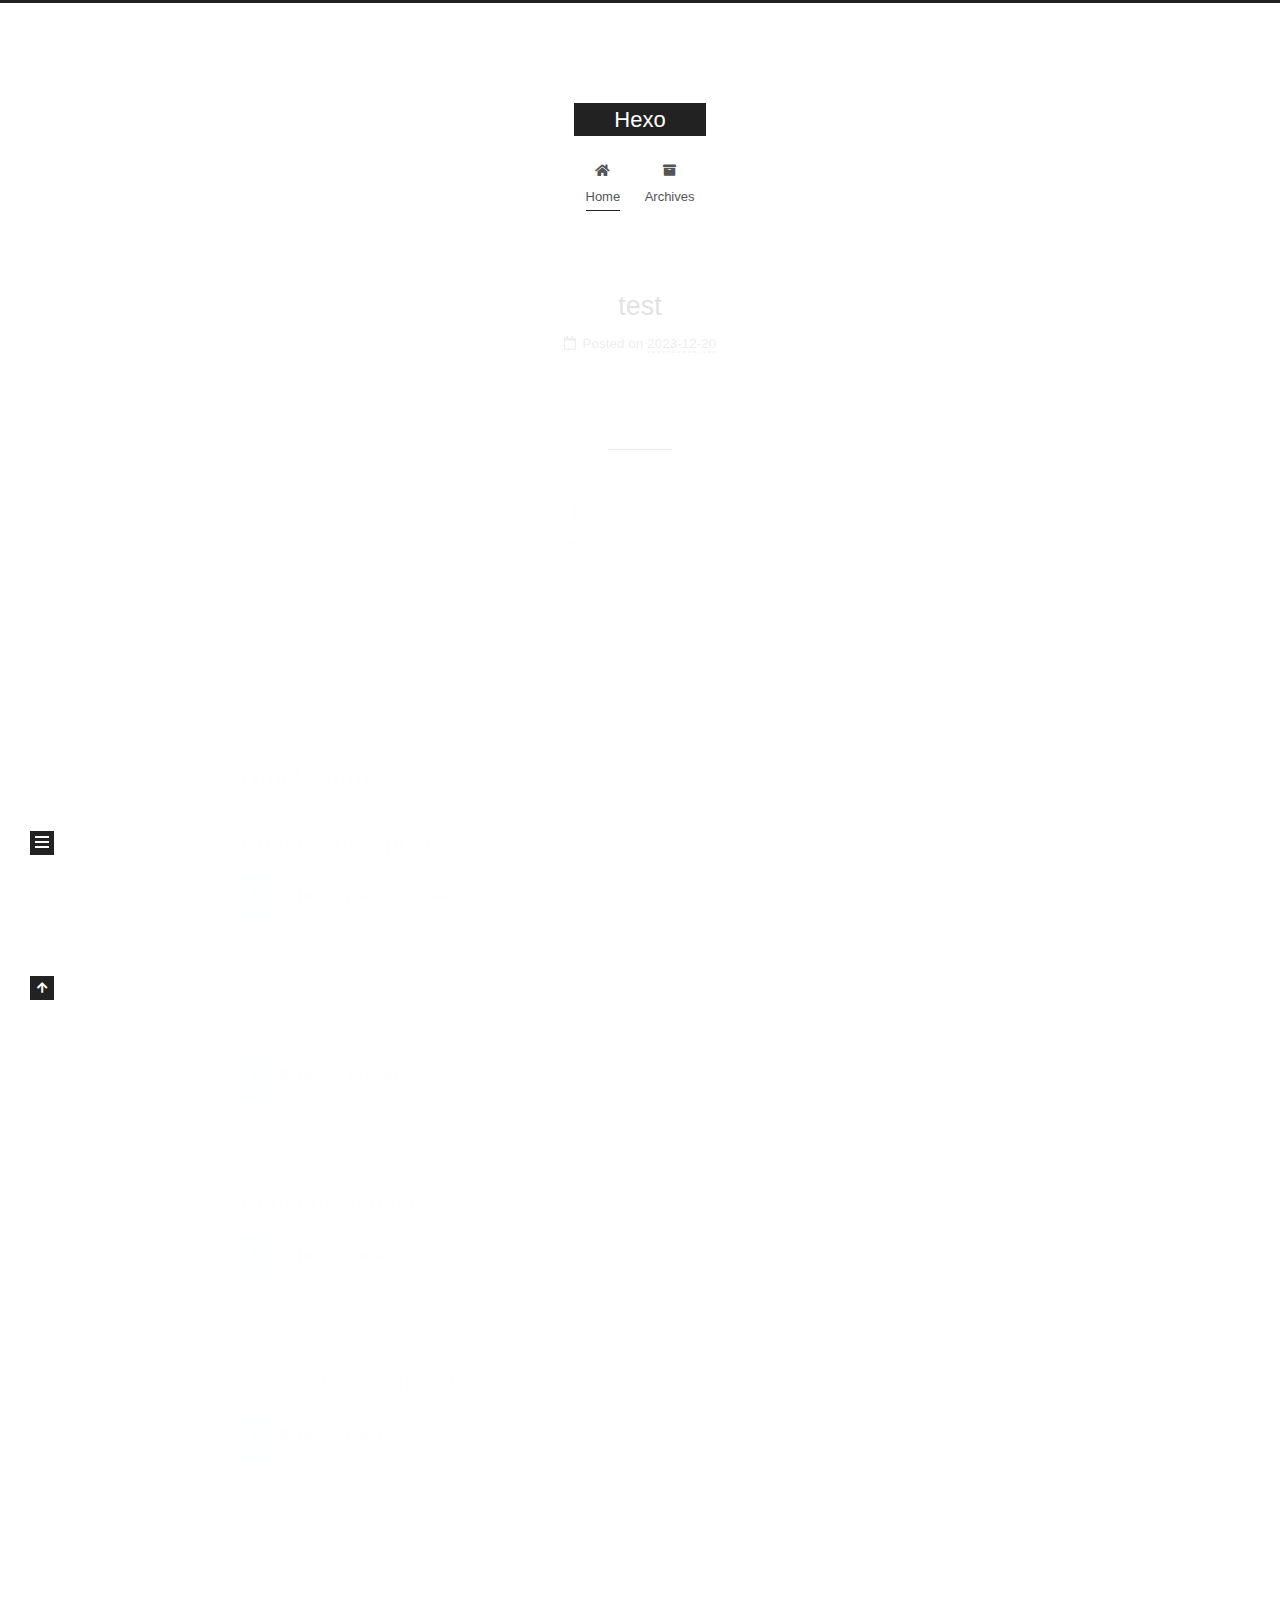
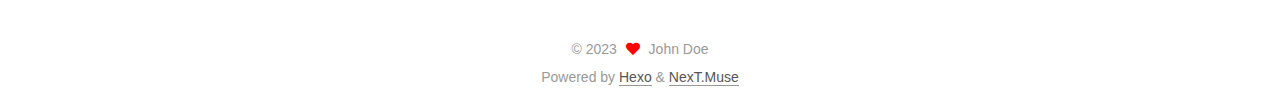
<file: index.html>
<!DOCTYPE html>
<html lang="en">
<head>
  <meta charset="UTF-8">
<meta name="viewport" content="width=device-width, initial-scale=1, maximum-scale=2">
<meta name="theme-color" content="#222">
<meta name="generator" content="Hexo 7.0.0">
  <link rel="apple-touch-icon" sizes="180x180" href="/images/apple-touch-icon-next.png">
  <link rel="icon" type="image/png" sizes="32x32" href="/images/favicon-32x32-next.png">
  <link rel="icon" type="image/png" sizes="16x16" href="/images/favicon-16x16-next.png">
  <link rel="mask-icon" href="/images/logo.svg" color="#222">

<link rel="stylesheet" href="/css/main.css">


<link rel="stylesheet" href="/lib/font-awesome/css/all.min.css">

<script id="hexo-configurations">
    var NexT = window.NexT || {};
    var CONFIG = {"hostname":"example.com","root":"/","scheme":"Muse","version":"7.8.0","exturl":false,"sidebar":{"position":"left","display":"post","padding":18,"offset":12,"onmobile":false},"copycode":{"enable":false,"show_result":false,"style":null},"back2top":{"enable":true,"sidebar":false,"scrollpercent":false},"bookmark":{"enable":false,"color":"#222","save":"auto"},"fancybox":false,"mediumzoom":false,"lazyload":false,"pangu":false,"comments":{"style":"tabs","active":null,"storage":true,"lazyload":false,"nav":null},"algolia":{"hits":{"per_page":10},"labels":{"input_placeholder":"Search for Posts","hits_empty":"We didn't find any results for the search: ${query}","hits_stats":"${hits} results found in ${time} ms"}},"localsearch":{"enable":false,"trigger":"auto","top_n_per_article":1,"unescape":false,"preload":false},"motion":{"enable":true,"async":false,"transition":{"post_block":"fadeIn","post_header":"slideDownIn","post_body":"slideDownIn","coll_header":"slideLeftIn","sidebar":"slideUpIn"}}};
  </script>

  <meta property="og:type" content="website">
<meta property="og:title" content="Hexo">
<meta property="og:url" content="http://example.com/index.html">
<meta property="og:site_name" content="Hexo">
<meta property="og:locale" content="en_US">
<meta property="article:author" content="John Doe">
<meta name="twitter:card" content="summary">

<link rel="canonical" href="http://example.com/">


<script id="page-configurations">
  // https://hexo.io/docs/variables.html
  CONFIG.page = {
    sidebar: "",
    isHome : true,
    isPost : false,
    lang   : 'en'
  };
</script>

  <title>Hexo</title>
  






  <noscript>
  <style>
  .use-motion .brand,
  .use-motion .menu-item,
  .sidebar-inner,
  .use-motion .post-block,
  .use-motion .pagination,
  .use-motion .comments,
  .use-motion .post-header,
  .use-motion .post-body,
  .use-motion .collection-header { opacity: initial; }

  .use-motion .site-title,
  .use-motion .site-subtitle {
    opacity: initial;
    top: initial;
  }

  .use-motion .logo-line-before i { left: initial; }
  .use-motion .logo-line-after i { right: initial; }
  </style>
</noscript>

</head>

<body itemscope itemtype="http://schema.org/WebPage">
  <div class="container use-motion">
    <div class="headband"></div>

    <header class="header" itemscope itemtype="http://schema.org/WPHeader">
      <div class="header-inner"><div class="site-brand-container">
  <div class="site-nav-toggle">
    <div class="toggle" aria-label="Toggle navigation bar">
      <span class="toggle-line toggle-line-first"></span>
      <span class="toggle-line toggle-line-middle"></span>
      <span class="toggle-line toggle-line-last"></span>
    </div>
  </div>

  <div class="site-meta">

    <a href="/" class="brand" rel="start">
      <span class="logo-line-before"><i></i></span>
      <h1 class="site-title">Hexo</h1>
      <span class="logo-line-after"><i></i></span>
    </a>
  </div>

  <div class="site-nav-right">
    <div class="toggle popup-trigger">
    </div>
  </div>
</div>




<nav class="site-nav">
  <ul id="menu" class="main-menu menu">
        <li class="menu-item menu-item-home">

    <a href="/" rel="section"><i class="fa fa-home fa-fw"></i>Home</a>

  </li>
        <li class="menu-item menu-item-archives">

    <a href="/archives/" rel="section"><i class="fa fa-archive fa-fw"></i>Archives</a>

  </li>
  </ul>
</nav>




</div>
    </header>

    
  <div class="back-to-top">
    <i class="fa fa-arrow-up"></i>
    <span>0%</span>
  </div>


    <main class="main">
      <div class="main-inner">
        <div class="content-wrap">
          

          <div class="content index posts-expand">
            
      
  
  
  <article itemscope itemtype="http://schema.org/Article" class="post-block" lang="en">
    <link itemprop="mainEntityOfPage" href="http://example.com/2023/12/20/test/">

    <span hidden itemprop="author" itemscope itemtype="http://schema.org/Person">
      <meta itemprop="image" content="/images/avatar.gif">
      <meta itemprop="name" content="John Doe">
      <meta itemprop="description" content="">
    </span>

    <span hidden itemprop="publisher" itemscope itemtype="http://schema.org/Organization">
      <meta itemprop="name" content="Hexo">
    </span>
      <header class="post-header">
        <h2 class="post-title" itemprop="name headline">
          
            <a href="/2023/12/20/test/" class="post-title-link" itemprop="url">test</a>
        </h2>

        <div class="post-meta">
            <span class="post-meta-item">
              <span class="post-meta-item-icon">
                <i class="far fa-calendar"></i>
              </span>
              <span class="post-meta-item-text">Posted on</span>

              <time title="Created: 2023-12-20 20:38:55" itemprop="dateCreated datePublished" datetime="2023-12-20T20:38:55+08:00">2023-12-20</time>
            </span>

          

        </div>
      </header>

    
    
    
    <div class="post-body" itemprop="articleBody">

      
          
      
    </div>

    
    
    
      <footer class="post-footer">
        <div class="post-eof"></div>
      </footer>
  </article>
  
  
  

      
  
  
  <article itemscope itemtype="http://schema.org/Article" class="post-block" lang="en">
    <link itemprop="mainEntityOfPage" href="http://example.com/2023/12/20/hello-world/">

    <span hidden itemprop="author" itemscope itemtype="http://schema.org/Person">
      <meta itemprop="image" content="/images/avatar.gif">
      <meta itemprop="name" content="John Doe">
      <meta itemprop="description" content="">
    </span>

    <span hidden itemprop="publisher" itemscope itemtype="http://schema.org/Organization">
      <meta itemprop="name" content="Hexo">
    </span>
      <header class="post-header">
        <h2 class="post-title" itemprop="name headline">
          
            <a href="/2023/12/20/hello-world/" class="post-title-link" itemprop="url">Hello World</a>
        </h2>

        <div class="post-meta">
            <span class="post-meta-item">
              <span class="post-meta-item-icon">
                <i class="far fa-calendar"></i>
              </span>
              <span class="post-meta-item-text">Posted on</span>

              <time title="Created: 2023-12-20 20:30:11" itemprop="dateCreated datePublished" datetime="2023-12-20T20:30:11+08:00">2023-12-20</time>
            </span>

          

        </div>
      </header>

    
    
    
    <div class="post-body" itemprop="articleBody">

      
          <p>Welcome to <a target="_blank" rel="noopener" href="https://hexo.io/">Hexo</a>! This is your very first post. Check <a target="_blank" rel="noopener" href="https://hexo.io/docs/">documentation</a> for more info. If you get any problems when using Hexo, you can find the answer in <a target="_blank" rel="noopener" href="https://hexo.io/docs/troubleshooting.html">troubleshooting</a> or you can ask me on <a target="_blank" rel="noopener" href="https://github.com/hexojs/hexo/issues">GitHub</a>.</p>
<h2 id="Quick-Start"><a href="#Quick-Start" class="headerlink" title="Quick Start"></a>Quick Start</h2><h3 id="Create-a-new-post"><a href="#Create-a-new-post" class="headerlink" title="Create a new post"></a>Create a new post</h3><figure class="highlight bash"><table><tr><td class="gutter"><pre><span class="line">1</span><br></pre></td><td class="code"><pre><span class="line">$ hexo new <span class="string">&quot;My New Post&quot;</span></span><br></pre></td></tr></table></figure>

<p>More info: <a target="_blank" rel="noopener" href="https://hexo.io/docs/writing.html">Writing</a></p>
<h3 id="Run-server"><a href="#Run-server" class="headerlink" title="Run server"></a>Run server</h3><figure class="highlight bash"><table><tr><td class="gutter"><pre><span class="line">1</span><br></pre></td><td class="code"><pre><span class="line">$ hexo server</span><br></pre></td></tr></table></figure>

<p>More info: <a target="_blank" rel="noopener" href="https://hexo.io/docs/server.html">Server</a></p>
<h3 id="Generate-static-files"><a href="#Generate-static-files" class="headerlink" title="Generate static files"></a>Generate static files</h3><figure class="highlight bash"><table><tr><td class="gutter"><pre><span class="line">1</span><br></pre></td><td class="code"><pre><span class="line">$ hexo generate</span><br></pre></td></tr></table></figure>

<p>More info: <a target="_blank" rel="noopener" href="https://hexo.io/docs/generating.html">Generating</a></p>
<h3 id="Deploy-to-remote-sites"><a href="#Deploy-to-remote-sites" class="headerlink" title="Deploy to remote sites"></a>Deploy to remote sites</h3><figure class="highlight bash"><table><tr><td class="gutter"><pre><span class="line">1</span><br></pre></td><td class="code"><pre><span class="line">$ hexo deploy</span><br></pre></td></tr></table></figure>

<p>More info: <a target="_blank" rel="noopener" href="https://hexo.io/docs/one-command-deployment.html">Deployment</a></p>

      
    </div>

    
    
    
      <footer class="post-footer">
        <div class="post-eof"></div>
      </footer>
  </article>
  
  
  


  



          </div>
          

<script>
  window.addEventListener('tabs:register', () => {
    let { activeClass } = CONFIG.comments;
    if (CONFIG.comments.storage) {
      activeClass = localStorage.getItem('comments_active') || activeClass;
    }
    if (activeClass) {
      let activeTab = document.querySelector(`a[href="#comment-${activeClass}"]`);
      if (activeTab) {
        activeTab.click();
      }
    }
  });
  if (CONFIG.comments.storage) {
    window.addEventListener('tabs:click', event => {
      if (!event.target.matches('.tabs-comment .tab-content .tab-pane')) return;
      let commentClass = event.target.classList[1];
      localStorage.setItem('comments_active', commentClass);
    });
  }
</script>

        </div>
          
  
  <div class="toggle sidebar-toggle">
    <span class="toggle-line toggle-line-first"></span>
    <span class="toggle-line toggle-line-middle"></span>
    <span class="toggle-line toggle-line-last"></span>
  </div>

  <aside class="sidebar">
    <div class="sidebar-inner">

      <ul class="sidebar-nav motion-element">
        <li class="sidebar-nav-toc">
          Table of Contents
        </li>
        <li class="sidebar-nav-overview">
          Overview
        </li>
      </ul>

      <!--noindex-->
      <div class="post-toc-wrap sidebar-panel">
      </div>
      <!--/noindex-->

      <div class="site-overview-wrap sidebar-panel">
        <div class="site-author motion-element" itemprop="author" itemscope itemtype="http://schema.org/Person">
  <p class="site-author-name" itemprop="name">John Doe</p>
  <div class="site-description" itemprop="description"></div>
</div>
<div class="site-state-wrap motion-element">
  <nav class="site-state">
      <div class="site-state-item site-state-posts">
          <a href="/archives/">
        
          <span class="site-state-item-count">2</span>
          <span class="site-state-item-name">posts</span>
        </a>
      </div>
  </nav>
</div>



      </div>

    </div>
  </aside>
  <div id="sidebar-dimmer"></div>


      </div>
    </main>

    <footer class="footer">
      <div class="footer-inner">
        

        

<div class="copyright">
  
  &copy; 
  <span itemprop="copyrightYear">2023</span>
  <span class="with-love">
    <i class="fa fa-heart"></i>
  </span>
  <span class="author" itemprop="copyrightHolder">John Doe</span>
</div>
  <div class="powered-by">Powered by <a href="https://hexo.io/" class="theme-link" rel="noopener" target="_blank">Hexo</a> & <a href="https://muse.theme-next.org/" class="theme-link" rel="noopener" target="_blank">NexT.Muse</a>
  </div>

        








      </div>
    </footer>
  </div>

  
  <script src="/lib/anime.min.js"></script>
  <script src="/lib/velocity/velocity.min.js"></script>
  <script src="/lib/velocity/velocity.ui.min.js"></script>

<script src="/js/utils.js"></script>

<script src="/js/motion.js"></script>


<script src="/js/schemes/muse.js"></script>


<script src="/js/next-boot.js"></script>




  















  

  

</body>
</html>
</file>
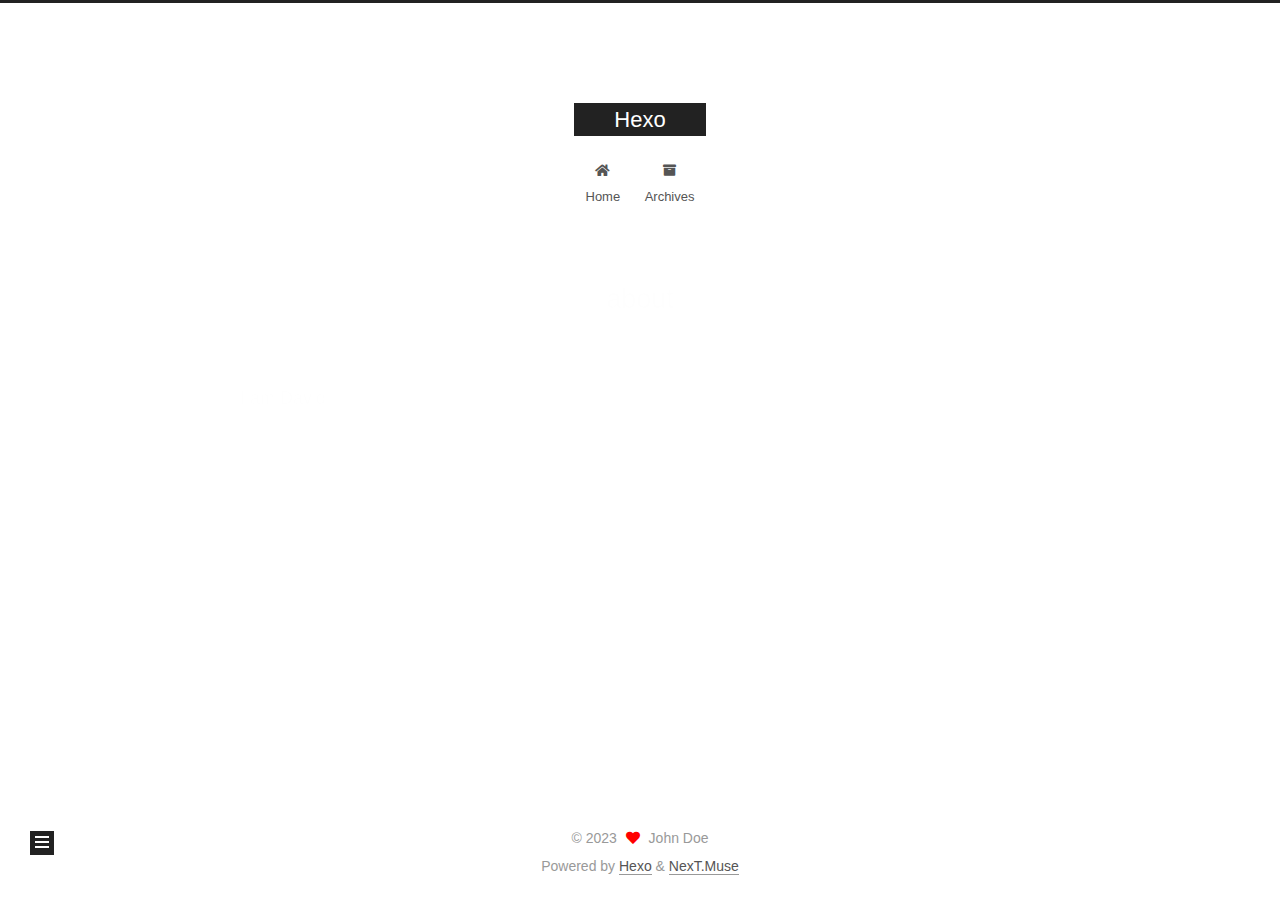
<file: about/index.html>
<!DOCTYPE html>
<html lang="en">
<head>
  <meta charset="UTF-8">
<meta name="viewport" content="width=device-width, initial-scale=1, maximum-scale=2">
<meta name="theme-color" content="#222">
<meta name="generator" content="Hexo 7.0.0">
  <link rel="apple-touch-icon" sizes="180x180" href="/images/apple-touch-icon-next.png">
  <link rel="icon" type="image/png" sizes="32x32" href="/images/favicon-32x32-next.png">
  <link rel="icon" type="image/png" sizes="16x16" href="/images/favicon-16x16-next.png">
  <link rel="mask-icon" href="/images/logo.svg" color="#222">

<link rel="stylesheet" href="/css/main.css">


<link rel="stylesheet" href="/lib/font-awesome/css/all.min.css">

<script id="hexo-configurations">
    var NexT = window.NexT || {};
    var CONFIG = {"hostname":"example.com","root":"/","scheme":"Muse","version":"7.8.0","exturl":false,"sidebar":{"position":"left","display":"post","padding":18,"offset":12,"onmobile":false},"copycode":{"enable":false,"show_result":false,"style":null},"back2top":{"enable":true,"sidebar":false,"scrollpercent":false},"bookmark":{"enable":false,"color":"#222","save":"auto"},"fancybox":false,"mediumzoom":false,"lazyload":false,"pangu":false,"comments":{"style":"tabs","active":null,"storage":true,"lazyload":false,"nav":null},"algolia":{"hits":{"per_page":10},"labels":{"input_placeholder":"Search for Posts","hits_empty":"We didn't find any results for the search: ${query}","hits_stats":"${hits} results found in ${time} ms"}},"localsearch":{"enable":false,"trigger":"auto","top_n_per_article":1,"unescape":false,"preload":false},"motion":{"enable":true,"async":false,"transition":{"post_block":"fadeIn","post_header":"slideDownIn","post_body":"slideDownIn","coll_header":"slideLeftIn","sidebar":"slideUpIn"}}};
  </script>

  <meta name="description" content="I am David">
<meta property="og:type" content="website">
<meta property="og:title" content="about">
<meta property="og:url" content="http://example.com/about/index.html">
<meta property="og:site_name" content="Hexo">
<meta property="og:description" content="I am David">
<meta property="og:locale" content="en_US">
<meta property="article:published_time" content="2023-12-20T12:36:13.000Z">
<meta property="article:modified_time" content="2023-12-20T12:38:04.250Z">
<meta property="article:author" content="John Doe">
<meta name="twitter:card" content="summary">

<link rel="canonical" href="http://example.com/about/">


<script id="page-configurations">
  // https://hexo.io/docs/variables.html
  CONFIG.page = {
    sidebar: "",
    isHome : false,
    isPost : false,
    lang   : 'en'
  };
</script>

  <title>about | Hexo
</title>
  






  <noscript>
  <style>
  .use-motion .brand,
  .use-motion .menu-item,
  .sidebar-inner,
  .use-motion .post-block,
  .use-motion .pagination,
  .use-motion .comments,
  .use-motion .post-header,
  .use-motion .post-body,
  .use-motion .collection-header { opacity: initial; }

  .use-motion .site-title,
  .use-motion .site-subtitle {
    opacity: initial;
    top: initial;
  }

  .use-motion .logo-line-before i { left: initial; }
  .use-motion .logo-line-after i { right: initial; }
  </style>
</noscript>

</head>

<body itemscope itemtype="http://schema.org/WebPage">
  <div class="container use-motion">
    <div class="headband"></div>

    <header class="header" itemscope itemtype="http://schema.org/WPHeader">
      <div class="header-inner"><div class="site-brand-container">
  <div class="site-nav-toggle">
    <div class="toggle" aria-label="Toggle navigation bar">
      <span class="toggle-line toggle-line-first"></span>
      <span class="toggle-line toggle-line-middle"></span>
      <span class="toggle-line toggle-line-last"></span>
    </div>
  </div>

  <div class="site-meta">

    <a href="/" class="brand" rel="start">
      <span class="logo-line-before"><i></i></span>
      <h1 class="site-title">Hexo</h1>
      <span class="logo-line-after"><i></i></span>
    </a>
  </div>

  <div class="site-nav-right">
    <div class="toggle popup-trigger">
    </div>
  </div>
</div>




<nav class="site-nav">
  <ul id="menu" class="main-menu menu">
        <li class="menu-item menu-item-home">

    <a href="/" rel="section"><i class="fa fa-home fa-fw"></i>Home</a>

  </li>
        <li class="menu-item menu-item-archives">

    <a href="/archives/" rel="section"><i class="fa fa-archive fa-fw"></i>Archives</a>

  </li>
  </ul>
</nav>




</div>
    </header>

    
  <div class="back-to-top">
    <i class="fa fa-arrow-up"></i>
    <span>0%</span>
  </div>


    <main class="main">
      <div class="main-inner">
        <div class="content-wrap">
          
  
  

          <div class="content page posts-expand">
            

    
    
    
    <div class="post-block" lang="en">
      <header class="post-header">

<h1 class="post-title" itemprop="name headline">about
</h1>

<div class="post-meta">
  

</div>

</header>

      
      
      
      <div class="post-body">
          <p>I am David</p>

      </div>
      
      
      
    </div>
    

    
    
    


          </div>
          

<script>
  window.addEventListener('tabs:register', () => {
    let { activeClass } = CONFIG.comments;
    if (CONFIG.comments.storage) {
      activeClass = localStorage.getItem('comments_active') || activeClass;
    }
    if (activeClass) {
      let activeTab = document.querySelector(`a[href="#comment-${activeClass}"]`);
      if (activeTab) {
        activeTab.click();
      }
    }
  });
  if (CONFIG.comments.storage) {
    window.addEventListener('tabs:click', event => {
      if (!event.target.matches('.tabs-comment .tab-content .tab-pane')) return;
      let commentClass = event.target.classList[1];
      localStorage.setItem('comments_active', commentClass);
    });
  }
</script>

        </div>
          
  
  <div class="toggle sidebar-toggle">
    <span class="toggle-line toggle-line-first"></span>
    <span class="toggle-line toggle-line-middle"></span>
    <span class="toggle-line toggle-line-last"></span>
  </div>

  <aside class="sidebar">
    <div class="sidebar-inner">

      <ul class="sidebar-nav motion-element">
        <li class="sidebar-nav-toc">
          Table of Contents
        </li>
        <li class="sidebar-nav-overview">
          Overview
        </li>
      </ul>

      <!--noindex-->
      <div class="post-toc-wrap sidebar-panel">
      </div>
      <!--/noindex-->

      <div class="site-overview-wrap sidebar-panel">
        <div class="site-author motion-element" itemprop="author" itemscope itemtype="http://schema.org/Person">
  <p class="site-author-name" itemprop="name">John Doe</p>
  <div class="site-description" itemprop="description"></div>
</div>
<div class="site-state-wrap motion-element">
  <nav class="site-state">
      <div class="site-state-item site-state-posts">
          <a href="/archives/">
        
          <span class="site-state-item-count">2</span>
          <span class="site-state-item-name">posts</span>
        </a>
      </div>
  </nav>
</div>



      </div>

    </div>
  </aside>
  <div id="sidebar-dimmer"></div>


      </div>
    </main>

    <footer class="footer">
      <div class="footer-inner">
        

        

<div class="copyright">
  
  &copy; 
  <span itemprop="copyrightYear">2023</span>
  <span class="with-love">
    <i class="fa fa-heart"></i>
  </span>
  <span class="author" itemprop="copyrightHolder">John Doe</span>
</div>
  <div class="powered-by">Powered by <a href="https://hexo.io/" class="theme-link" rel="noopener" target="_blank">Hexo</a> & <a href="https://muse.theme-next.org/" class="theme-link" rel="noopener" target="_blank">NexT.Muse</a>
  </div>

        








      </div>
    </footer>
  </div>

  
  <script src="/lib/anime.min.js"></script>
  <script src="/lib/velocity/velocity.min.js"></script>
  <script src="/lib/velocity/velocity.ui.min.js"></script>

<script src="/js/utils.js"></script>

<script src="/js/motion.js"></script>


<script src="/js/schemes/muse.js"></script>


<script src="/js/next-boot.js"></script>




  















  

  

</body>
</html>
</file>
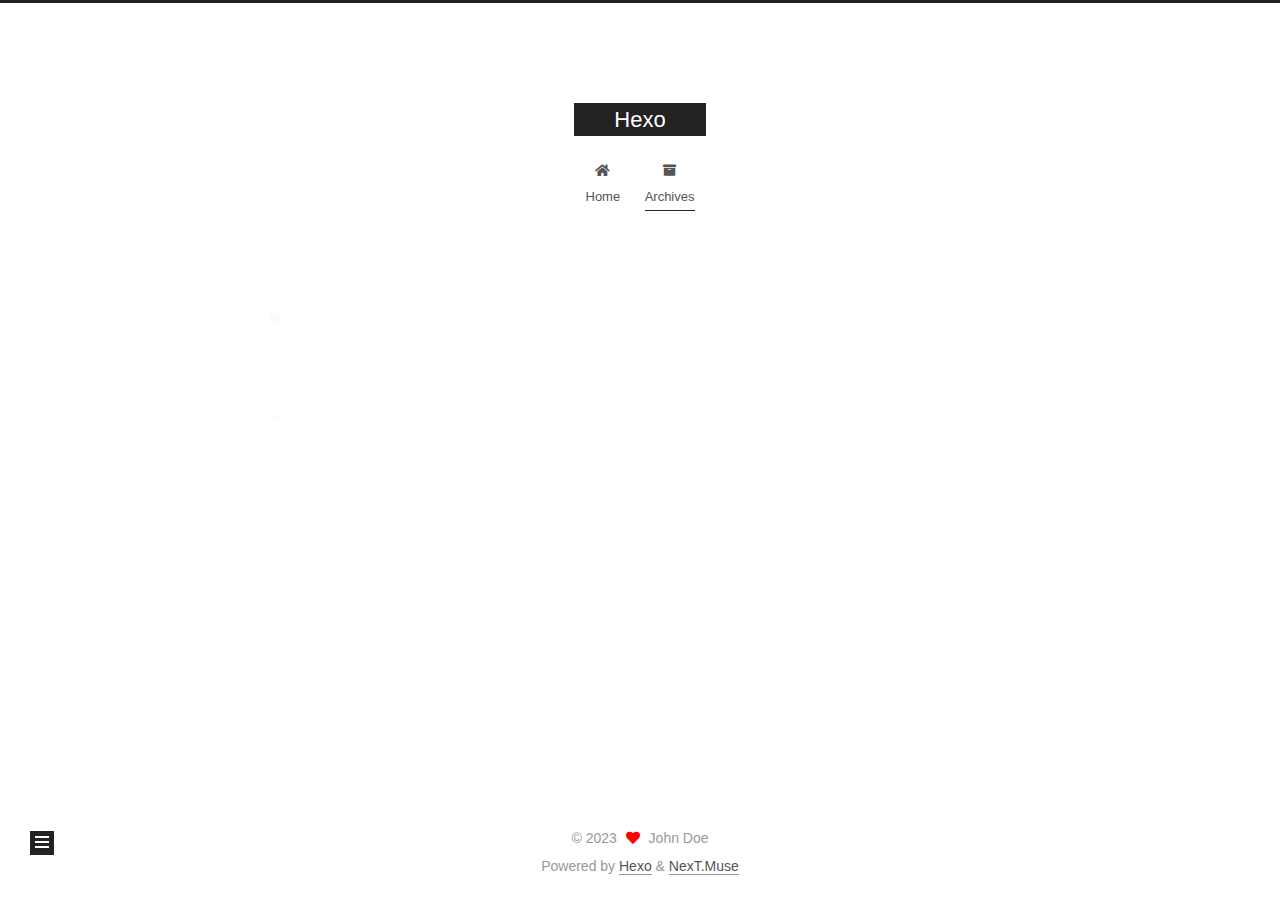
<file: archives/index.html>
<!DOCTYPE html>
<html lang="en">
<head>
  <meta charset="UTF-8">
<meta name="viewport" content="width=device-width, initial-scale=1, maximum-scale=2">
<meta name="theme-color" content="#222">
<meta name="generator" content="Hexo 7.0.0">
  <link rel="apple-touch-icon" sizes="180x180" href="/images/apple-touch-icon-next.png">
  <link rel="icon" type="image/png" sizes="32x32" href="/images/favicon-32x32-next.png">
  <link rel="icon" type="image/png" sizes="16x16" href="/images/favicon-16x16-next.png">
  <link rel="mask-icon" href="/images/logo.svg" color="#222">

<link rel="stylesheet" href="/css/main.css">


<link rel="stylesheet" href="/lib/font-awesome/css/all.min.css">

<script id="hexo-configurations">
    var NexT = window.NexT || {};
    var CONFIG = {"hostname":"example.com","root":"/","scheme":"Muse","version":"7.8.0","exturl":false,"sidebar":{"position":"left","display":"post","padding":18,"offset":12,"onmobile":false},"copycode":{"enable":false,"show_result":false,"style":null},"back2top":{"enable":true,"sidebar":false,"scrollpercent":false},"bookmark":{"enable":false,"color":"#222","save":"auto"},"fancybox":false,"mediumzoom":false,"lazyload":false,"pangu":false,"comments":{"style":"tabs","active":null,"storage":true,"lazyload":false,"nav":null},"algolia":{"hits":{"per_page":10},"labels":{"input_placeholder":"Search for Posts","hits_empty":"We didn't find any results for the search: ${query}","hits_stats":"${hits} results found in ${time} ms"}},"localsearch":{"enable":false,"trigger":"auto","top_n_per_article":1,"unescape":false,"preload":false},"motion":{"enable":true,"async":false,"transition":{"post_block":"fadeIn","post_header":"slideDownIn","post_body":"slideDownIn","coll_header":"slideLeftIn","sidebar":"slideUpIn"}}};
  </script>

  <meta property="og:type" content="website">
<meta property="og:title" content="Hexo">
<meta property="og:url" content="http://example.com/archives/index.html">
<meta property="og:site_name" content="Hexo">
<meta property="og:locale" content="en_US">
<meta property="article:author" content="John Doe">
<meta name="twitter:card" content="summary">

<link rel="canonical" href="http://example.com/archives/">


<script id="page-configurations">
  // https://hexo.io/docs/variables.html
  CONFIG.page = {
    sidebar: "",
    isHome : false,
    isPost : false,
    lang   : 'en'
  };
</script>

  <title>Archive | Hexo</title>
  






  <noscript>
  <style>
  .use-motion .brand,
  .use-motion .menu-item,
  .sidebar-inner,
  .use-motion .post-block,
  .use-motion .pagination,
  .use-motion .comments,
  .use-motion .post-header,
  .use-motion .post-body,
  .use-motion .collection-header { opacity: initial; }

  .use-motion .site-title,
  .use-motion .site-subtitle {
    opacity: initial;
    top: initial;
  }

  .use-motion .logo-line-before i { left: initial; }
  .use-motion .logo-line-after i { right: initial; }
  </style>
</noscript>

</head>

<body itemscope itemtype="http://schema.org/WebPage">
  <div class="container use-motion">
    <div class="headband"></div>

    <header class="header" itemscope itemtype="http://schema.org/WPHeader">
      <div class="header-inner"><div class="site-brand-container">
  <div class="site-nav-toggle">
    <div class="toggle" aria-label="Toggle navigation bar">
      <span class="toggle-line toggle-line-first"></span>
      <span class="toggle-line toggle-line-middle"></span>
      <span class="toggle-line toggle-line-last"></span>
    </div>
  </div>

  <div class="site-meta">

    <a href="/" class="brand" rel="start">
      <span class="logo-line-before"><i></i></span>
      <h1 class="site-title">Hexo</h1>
      <span class="logo-line-after"><i></i></span>
    </a>
  </div>

  <div class="site-nav-right">
    <div class="toggle popup-trigger">
    </div>
  </div>
</div>




<nav class="site-nav">
  <ul id="menu" class="main-menu menu">
        <li class="menu-item menu-item-home">

    <a href="/" rel="section"><i class="fa fa-home fa-fw"></i>Home</a>

  </li>
        <li class="menu-item menu-item-archives">

    <a href="/archives/" rel="section"><i class="fa fa-archive fa-fw"></i>Archives</a>

  </li>
  </ul>
</nav>




</div>
    </header>

    
  <div class="back-to-top">
    <i class="fa fa-arrow-up"></i>
    <span>0%</span>
  </div>


    <main class="main">
      <div class="main-inner">
        <div class="content-wrap">
          

          <div class="content archive">
            

  
  
  
  <div class="post-block">
    <div class="posts-collapse">
      <div class="collection-title">
        <span class="collection-header">Um..! 2 posts in total. Keep on posting.</span>
      </div>

      
    <div class="collection-year">
      <span class="collection-header">2023</span>
    </div>

  <article itemscope itemtype="http://schema.org/Article">
    <header class="post-header">

      <div class="post-meta">
        <time itemprop="dateCreated"
              datetime="2023-12-20T20:38:55+08:00"
              content="2023-12-20">
          12-20
        </time>
      </div>

      <div class="post-title">
          <a class="post-title-link" href="/2023/12/20/test/" itemprop="url">
            <span itemprop="name">test</span>
          </a>
      </div>

    </header>
  </article>

  <article itemscope itemtype="http://schema.org/Article">
    <header class="post-header">

      <div class="post-meta">
        <time itemprop="dateCreated"
              datetime="2023-12-20T20:30:11+08:00"
              content="2023-12-20">
          12-20
        </time>
      </div>

      <div class="post-title">
          <a class="post-title-link" href="/2023/12/20/hello-world/" itemprop="url">
            <span itemprop="name">Hello World</span>
          </a>
      </div>

    </header>
  </article>


    </div>
  </div>
  
  
  

  



          </div>
          

<script>
  window.addEventListener('tabs:register', () => {
    let { activeClass } = CONFIG.comments;
    if (CONFIG.comments.storage) {
      activeClass = localStorage.getItem('comments_active') || activeClass;
    }
    if (activeClass) {
      let activeTab = document.querySelector(`a[href="#comment-${activeClass}"]`);
      if (activeTab) {
        activeTab.click();
      }
    }
  });
  if (CONFIG.comments.storage) {
    window.addEventListener('tabs:click', event => {
      if (!event.target.matches('.tabs-comment .tab-content .tab-pane')) return;
      let commentClass = event.target.classList[1];
      localStorage.setItem('comments_active', commentClass);
    });
  }
</script>

        </div>
          
  
  <div class="toggle sidebar-toggle">
    <span class="toggle-line toggle-line-first"></span>
    <span class="toggle-line toggle-line-middle"></span>
    <span class="toggle-line toggle-line-last"></span>
  </div>

  <aside class="sidebar">
    <div class="sidebar-inner">

      <ul class="sidebar-nav motion-element">
        <li class="sidebar-nav-toc">
          Table of Contents
        </li>
        <li class="sidebar-nav-overview">
          Overview
        </li>
      </ul>

      <!--noindex-->
      <div class="post-toc-wrap sidebar-panel">
      </div>
      <!--/noindex-->

      <div class="site-overview-wrap sidebar-panel">
        <div class="site-author motion-element" itemprop="author" itemscope itemtype="http://schema.org/Person">
  <p class="site-author-name" itemprop="name">John Doe</p>
  <div class="site-description" itemprop="description"></div>
</div>
<div class="site-state-wrap motion-element">
  <nav class="site-state">
      <div class="site-state-item site-state-posts">
          <a href="/archives/">
        
          <span class="site-state-item-count">2</span>
          <span class="site-state-item-name">posts</span>
        </a>
      </div>
  </nav>
</div>



      </div>

    </div>
  </aside>
  <div id="sidebar-dimmer"></div>


      </div>
    </main>

    <footer class="footer">
      <div class="footer-inner">
        

        

<div class="copyright">
  
  &copy; 
  <span itemprop="copyrightYear">2023</span>
  <span class="with-love">
    <i class="fa fa-heart"></i>
  </span>
  <span class="author" itemprop="copyrightHolder">John Doe</span>
</div>
  <div class="powered-by">Powered by <a href="https://hexo.io/" class="theme-link" rel="noopener" target="_blank">Hexo</a> & <a href="https://muse.theme-next.org/" class="theme-link" rel="noopener" target="_blank">NexT.Muse</a>
  </div>

        








      </div>
    </footer>
  </div>

  
  <script src="/lib/anime.min.js"></script>
  <script src="/lib/velocity/velocity.min.js"></script>
  <script src="/lib/velocity/velocity.ui.min.js"></script>

<script src="/js/utils.js"></script>

<script src="/js/motion.js"></script>


<script src="/js/schemes/muse.js"></script>


<script src="/js/next-boot.js"></script>




  















  

  

</body>
</html>
</file>
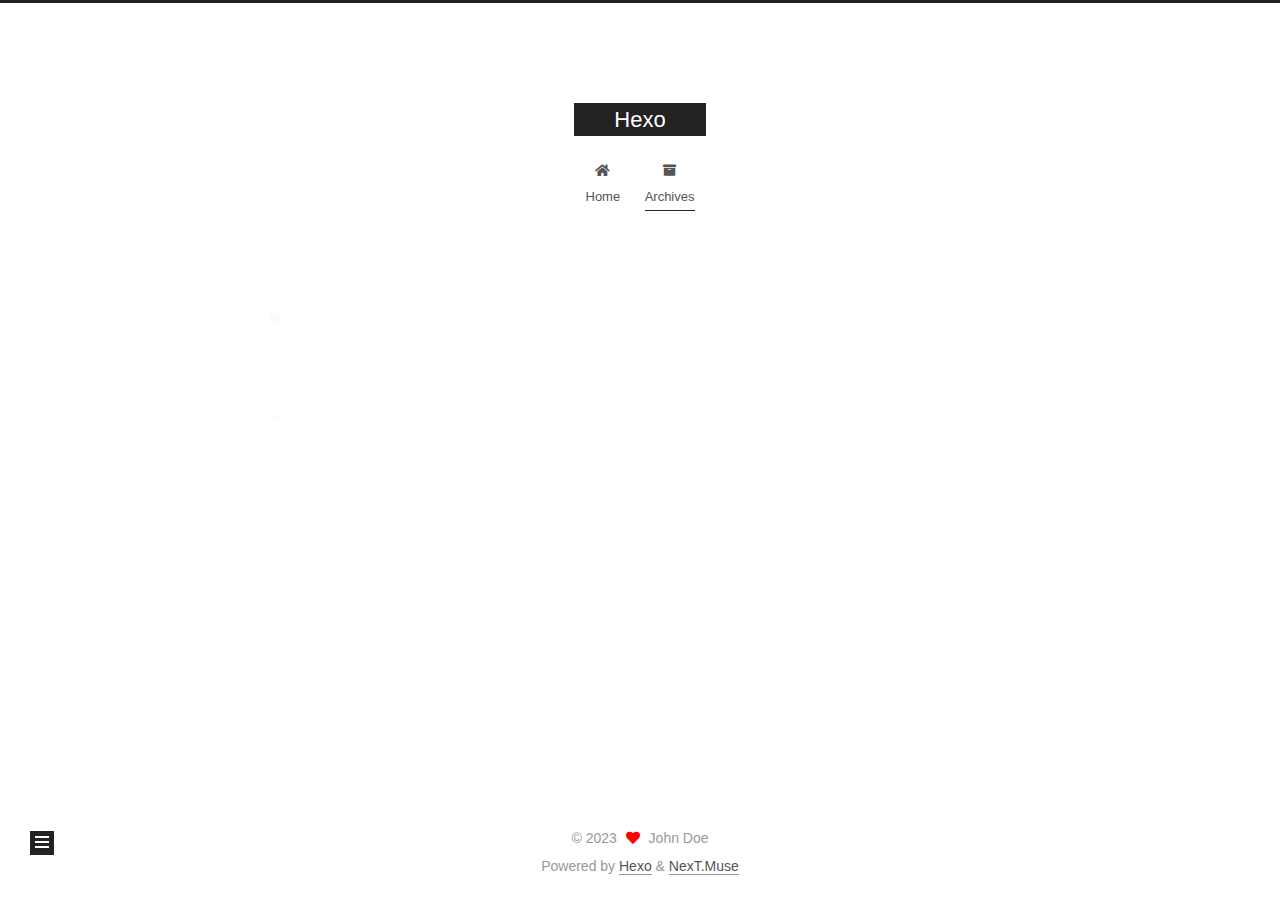
<file: archives/2023/index.html>
<!DOCTYPE html>
<html lang="en">
<head>
  <meta charset="UTF-8">
<meta name="viewport" content="width=device-width, initial-scale=1, maximum-scale=2">
<meta name="theme-color" content="#222">
<meta name="generator" content="Hexo 7.0.0">
  <link rel="apple-touch-icon" sizes="180x180" href="/images/apple-touch-icon-next.png">
  <link rel="icon" type="image/png" sizes="32x32" href="/images/favicon-32x32-next.png">
  <link rel="icon" type="image/png" sizes="16x16" href="/images/favicon-16x16-next.png">
  <link rel="mask-icon" href="/images/logo.svg" color="#222">

<link rel="stylesheet" href="/css/main.css">


<link rel="stylesheet" href="/lib/font-awesome/css/all.min.css">

<script id="hexo-configurations">
    var NexT = window.NexT || {};
    var CONFIG = {"hostname":"example.com","root":"/","scheme":"Muse","version":"7.8.0","exturl":false,"sidebar":{"position":"left","display":"post","padding":18,"offset":12,"onmobile":false},"copycode":{"enable":false,"show_result":false,"style":null},"back2top":{"enable":true,"sidebar":false,"scrollpercent":false},"bookmark":{"enable":false,"color":"#222","save":"auto"},"fancybox":false,"mediumzoom":false,"lazyload":false,"pangu":false,"comments":{"style":"tabs","active":null,"storage":true,"lazyload":false,"nav":null},"algolia":{"hits":{"per_page":10},"labels":{"input_placeholder":"Search for Posts","hits_empty":"We didn't find any results for the search: ${query}","hits_stats":"${hits} results found in ${time} ms"}},"localsearch":{"enable":false,"trigger":"auto","top_n_per_article":1,"unescape":false,"preload":false},"motion":{"enable":true,"async":false,"transition":{"post_block":"fadeIn","post_header":"slideDownIn","post_body":"slideDownIn","coll_header":"slideLeftIn","sidebar":"slideUpIn"}}};
  </script>

  <meta property="og:type" content="website">
<meta property="og:title" content="Hexo">
<meta property="og:url" content="http://example.com/archives/2023/index.html">
<meta property="og:site_name" content="Hexo">
<meta property="og:locale" content="en_US">
<meta property="article:author" content="John Doe">
<meta name="twitter:card" content="summary">

<link rel="canonical" href="http://example.com/archives/2023/">


<script id="page-configurations">
  // https://hexo.io/docs/variables.html
  CONFIG.page = {
    sidebar: "",
    isHome : false,
    isPost : false,
    lang   : 'en'
  };
</script>

  <title>Archive | Hexo</title>
  






  <noscript>
  <style>
  .use-motion .brand,
  .use-motion .menu-item,
  .sidebar-inner,
  .use-motion .post-block,
  .use-motion .pagination,
  .use-motion .comments,
  .use-motion .post-header,
  .use-motion .post-body,
  .use-motion .collection-header { opacity: initial; }

  .use-motion .site-title,
  .use-motion .site-subtitle {
    opacity: initial;
    top: initial;
  }

  .use-motion .logo-line-before i { left: initial; }
  .use-motion .logo-line-after i { right: initial; }
  </style>
</noscript>

</head>

<body itemscope itemtype="http://schema.org/WebPage">
  <div class="container use-motion">
    <div class="headband"></div>

    <header class="header" itemscope itemtype="http://schema.org/WPHeader">
      <div class="header-inner"><div class="site-brand-container">
  <div class="site-nav-toggle">
    <div class="toggle" aria-label="Toggle navigation bar">
      <span class="toggle-line toggle-line-first"></span>
      <span class="toggle-line toggle-line-middle"></span>
      <span class="toggle-line toggle-line-last"></span>
    </div>
  </div>

  <div class="site-meta">

    <a href="/" class="brand" rel="start">
      <span class="logo-line-before"><i></i></span>
      <h1 class="site-title">Hexo</h1>
      <span class="logo-line-after"><i></i></span>
    </a>
  </div>

  <div class="site-nav-right">
    <div class="toggle popup-trigger">
    </div>
  </div>
</div>




<nav class="site-nav">
  <ul id="menu" class="main-menu menu">
        <li class="menu-item menu-item-home">

    <a href="/" rel="section"><i class="fa fa-home fa-fw"></i>Home</a>

  </li>
        <li class="menu-item menu-item-archives">

    <a href="/archives/" rel="section"><i class="fa fa-archive fa-fw"></i>Archives</a>

  </li>
  </ul>
</nav>




</div>
    </header>

    
  <div class="back-to-top">
    <i class="fa fa-arrow-up"></i>
    <span>0%</span>
  </div>


    <main class="main">
      <div class="main-inner">
        <div class="content-wrap">
          

          <div class="content archive">
            

  
  
  
  <div class="post-block">
    <div class="posts-collapse">
      <div class="collection-title">
        <span class="collection-header">Um..! 2 posts in total. Keep on posting.</span>
      </div>

      
    <div class="collection-year">
      <span class="collection-header">2023</span>
    </div>

  <article itemscope itemtype="http://schema.org/Article">
    <header class="post-header">

      <div class="post-meta">
        <time itemprop="dateCreated"
              datetime="2023-12-20T20:38:55+08:00"
              content="2023-12-20">
          12-20
        </time>
      </div>

      <div class="post-title">
          <a class="post-title-link" href="/2023/12/20/test/" itemprop="url">
            <span itemprop="name">test</span>
          </a>
      </div>

    </header>
  </article>

  <article itemscope itemtype="http://schema.org/Article">
    <header class="post-header">

      <div class="post-meta">
        <time itemprop="dateCreated"
              datetime="2023-12-20T20:30:11+08:00"
              content="2023-12-20">
          12-20
        </time>
      </div>

      <div class="post-title">
          <a class="post-title-link" href="/2023/12/20/hello-world/" itemprop="url">
            <span itemprop="name">Hello World</span>
          </a>
      </div>

    </header>
  </article>


    </div>
  </div>
  
  
  

  



          </div>
          

<script>
  window.addEventListener('tabs:register', () => {
    let { activeClass } = CONFIG.comments;
    if (CONFIG.comments.storage) {
      activeClass = localStorage.getItem('comments_active') || activeClass;
    }
    if (activeClass) {
      let activeTab = document.querySelector(`a[href="#comment-${activeClass}"]`);
      if (activeTab) {
        activeTab.click();
      }
    }
  });
  if (CONFIG.comments.storage) {
    window.addEventListener('tabs:click', event => {
      if (!event.target.matches('.tabs-comment .tab-content .tab-pane')) return;
      let commentClass = event.target.classList[1];
      localStorage.setItem('comments_active', commentClass);
    });
  }
</script>

        </div>
          
  
  <div class="toggle sidebar-toggle">
    <span class="toggle-line toggle-line-first"></span>
    <span class="toggle-line toggle-line-middle"></span>
    <span class="toggle-line toggle-line-last"></span>
  </div>

  <aside class="sidebar">
    <div class="sidebar-inner">

      <ul class="sidebar-nav motion-element">
        <li class="sidebar-nav-toc">
          Table of Contents
        </li>
        <li class="sidebar-nav-overview">
          Overview
        </li>
      </ul>

      <!--noindex-->
      <div class="post-toc-wrap sidebar-panel">
      </div>
      <!--/noindex-->

      <div class="site-overview-wrap sidebar-panel">
        <div class="site-author motion-element" itemprop="author" itemscope itemtype="http://schema.org/Person">
  <p class="site-author-name" itemprop="name">John Doe</p>
  <div class="site-description" itemprop="description"></div>
</div>
<div class="site-state-wrap motion-element">
  <nav class="site-state">
      <div class="site-state-item site-state-posts">
          <a href="/archives/">
        
          <span class="site-state-item-count">2</span>
          <span class="site-state-item-name">posts</span>
        </a>
      </div>
  </nav>
</div>



      </div>

    </div>
  </aside>
  <div id="sidebar-dimmer"></div>


      </div>
    </main>

    <footer class="footer">
      <div class="footer-inner">
        

        

<div class="copyright">
  
  &copy; 
  <span itemprop="copyrightYear">2023</span>
  <span class="with-love">
    <i class="fa fa-heart"></i>
  </span>
  <span class="author" itemprop="copyrightHolder">John Doe</span>
</div>
  <div class="powered-by">Powered by <a href="https://hexo.io/" class="theme-link" rel="noopener" target="_blank">Hexo</a> & <a href="https://muse.theme-next.org/" class="theme-link" rel="noopener" target="_blank">NexT.Muse</a>
  </div>

        








      </div>
    </footer>
  </div>

  
  <script src="/lib/anime.min.js"></script>
  <script src="/lib/velocity/velocity.min.js"></script>
  <script src="/lib/velocity/velocity.ui.min.js"></script>

<script src="/js/utils.js"></script>

<script src="/js/motion.js"></script>


<script src="/js/schemes/muse.js"></script>


<script src="/js/next-boot.js"></script>




  















  

  

</body>
</html>
</file>
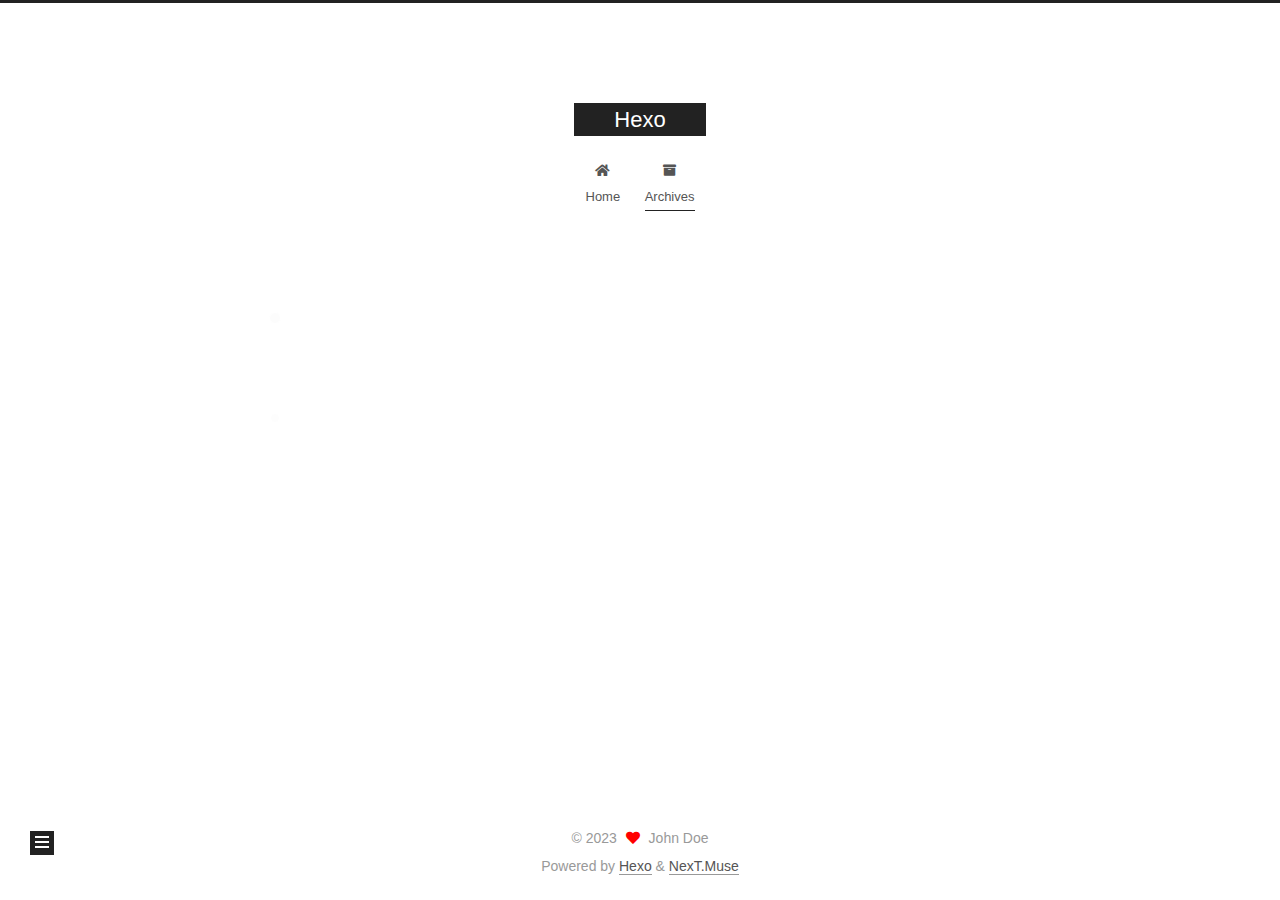
<file: archives/2023/12/index.html>
<!DOCTYPE html>
<html lang="en">
<head>
  <meta charset="UTF-8">
<meta name="viewport" content="width=device-width, initial-scale=1, maximum-scale=2">
<meta name="theme-color" content="#222">
<meta name="generator" content="Hexo 7.0.0">
  <link rel="apple-touch-icon" sizes="180x180" href="/images/apple-touch-icon-next.png">
  <link rel="icon" type="image/png" sizes="32x32" href="/images/favicon-32x32-next.png">
  <link rel="icon" type="image/png" sizes="16x16" href="/images/favicon-16x16-next.png">
  <link rel="mask-icon" href="/images/logo.svg" color="#222">

<link rel="stylesheet" href="/css/main.css">


<link rel="stylesheet" href="/lib/font-awesome/css/all.min.css">

<script id="hexo-configurations">
    var NexT = window.NexT || {};
    var CONFIG = {"hostname":"example.com","root":"/","scheme":"Muse","version":"7.8.0","exturl":false,"sidebar":{"position":"left","display":"post","padding":18,"offset":12,"onmobile":false},"copycode":{"enable":false,"show_result":false,"style":null},"back2top":{"enable":true,"sidebar":false,"scrollpercent":false},"bookmark":{"enable":false,"color":"#222","save":"auto"},"fancybox":false,"mediumzoom":false,"lazyload":false,"pangu":false,"comments":{"style":"tabs","active":null,"storage":true,"lazyload":false,"nav":null},"algolia":{"hits":{"per_page":10},"labels":{"input_placeholder":"Search for Posts","hits_empty":"We didn't find any results for the search: ${query}","hits_stats":"${hits} results found in ${time} ms"}},"localsearch":{"enable":false,"trigger":"auto","top_n_per_article":1,"unescape":false,"preload":false},"motion":{"enable":true,"async":false,"transition":{"post_block":"fadeIn","post_header":"slideDownIn","post_body":"slideDownIn","coll_header":"slideLeftIn","sidebar":"slideUpIn"}}};
  </script>

  <meta property="og:type" content="website">
<meta property="og:title" content="Hexo">
<meta property="og:url" content="http://example.com/archives/2023/12/index.html">
<meta property="og:site_name" content="Hexo">
<meta property="og:locale" content="en_US">
<meta property="article:author" content="John Doe">
<meta name="twitter:card" content="summary">

<link rel="canonical" href="http://example.com/archives/2023/12/">


<script id="page-configurations">
  // https://hexo.io/docs/variables.html
  CONFIG.page = {
    sidebar: "",
    isHome : false,
    isPost : false,
    lang   : 'en'
  };
</script>

  <title>Archive | Hexo</title>
  






  <noscript>
  <style>
  .use-motion .brand,
  .use-motion .menu-item,
  .sidebar-inner,
  .use-motion .post-block,
  .use-motion .pagination,
  .use-motion .comments,
  .use-motion .post-header,
  .use-motion .post-body,
  .use-motion .collection-header { opacity: initial; }

  .use-motion .site-title,
  .use-motion .site-subtitle {
    opacity: initial;
    top: initial;
  }

  .use-motion .logo-line-before i { left: initial; }
  .use-motion .logo-line-after i { right: initial; }
  </style>
</noscript>

</head>

<body itemscope itemtype="http://schema.org/WebPage">
  <div class="container use-motion">
    <div class="headband"></div>

    <header class="header" itemscope itemtype="http://schema.org/WPHeader">
      <div class="header-inner"><div class="site-brand-container">
  <div class="site-nav-toggle">
    <div class="toggle" aria-label="Toggle navigation bar">
      <span class="toggle-line toggle-line-first"></span>
      <span class="toggle-line toggle-line-middle"></span>
      <span class="toggle-line toggle-line-last"></span>
    </div>
  </div>

  <div class="site-meta">

    <a href="/" class="brand" rel="start">
      <span class="logo-line-before"><i></i></span>
      <h1 class="site-title">Hexo</h1>
      <span class="logo-line-after"><i></i></span>
    </a>
  </div>

  <div class="site-nav-right">
    <div class="toggle popup-trigger">
    </div>
  </div>
</div>




<nav class="site-nav">
  <ul id="menu" class="main-menu menu">
        <li class="menu-item menu-item-home">

    <a href="/" rel="section"><i class="fa fa-home fa-fw"></i>Home</a>

  </li>
        <li class="menu-item menu-item-archives">

    <a href="/archives/" rel="section"><i class="fa fa-archive fa-fw"></i>Archives</a>

  </li>
  </ul>
</nav>




</div>
    </header>

    
  <div class="back-to-top">
    <i class="fa fa-arrow-up"></i>
    <span>0%</span>
  </div>


    <main class="main">
      <div class="main-inner">
        <div class="content-wrap">
          

          <div class="content archive">
            

  
  
  
  <div class="post-block">
    <div class="posts-collapse">
      <div class="collection-title">
        <span class="collection-header">Um..! 2 posts in total. Keep on posting.</span>
      </div>

      
    <div class="collection-year">
      <span class="collection-header">2023</span>
    </div>

  <article itemscope itemtype="http://schema.org/Article">
    <header class="post-header">

      <div class="post-meta">
        <time itemprop="dateCreated"
              datetime="2023-12-20T20:38:55+08:00"
              content="2023-12-20">
          12-20
        </time>
      </div>

      <div class="post-title">
          <a class="post-title-link" href="/2023/12/20/test/" itemprop="url">
            <span itemprop="name">test</span>
          </a>
      </div>

    </header>
  </article>

  <article itemscope itemtype="http://schema.org/Article">
    <header class="post-header">

      <div class="post-meta">
        <time itemprop="dateCreated"
              datetime="2023-12-20T20:30:11+08:00"
              content="2023-12-20">
          12-20
        </time>
      </div>

      <div class="post-title">
          <a class="post-title-link" href="/2023/12/20/hello-world/" itemprop="url">
            <span itemprop="name">Hello World</span>
          </a>
      </div>

    </header>
  </article>


    </div>
  </div>
  
  
  

  



          </div>
          

<script>
  window.addEventListener('tabs:register', () => {
    let { activeClass } = CONFIG.comments;
    if (CONFIG.comments.storage) {
      activeClass = localStorage.getItem('comments_active') || activeClass;
    }
    if (activeClass) {
      let activeTab = document.querySelector(`a[href="#comment-${activeClass}"]`);
      if (activeTab) {
        activeTab.click();
      }
    }
  });
  if (CONFIG.comments.storage) {
    window.addEventListener('tabs:click', event => {
      if (!event.target.matches('.tabs-comment .tab-content .tab-pane')) return;
      let commentClass = event.target.classList[1];
      localStorage.setItem('comments_active', commentClass);
    });
  }
</script>

        </div>
          
  
  <div class="toggle sidebar-toggle">
    <span class="toggle-line toggle-line-first"></span>
    <span class="toggle-line toggle-line-middle"></span>
    <span class="toggle-line toggle-line-last"></span>
  </div>

  <aside class="sidebar">
    <div class="sidebar-inner">

      <ul class="sidebar-nav motion-element">
        <li class="sidebar-nav-toc">
          Table of Contents
        </li>
        <li class="sidebar-nav-overview">
          Overview
        </li>
      </ul>

      <!--noindex-->
      <div class="post-toc-wrap sidebar-panel">
      </div>
      <!--/noindex-->

      <div class="site-overview-wrap sidebar-panel">
        <div class="site-author motion-element" itemprop="author" itemscope itemtype="http://schema.org/Person">
  <p class="site-author-name" itemprop="name">John Doe</p>
  <div class="site-description" itemprop="description"></div>
</div>
<div class="site-state-wrap motion-element">
  <nav class="site-state">
      <div class="site-state-item site-state-posts">
          <a href="/archives/">
        
          <span class="site-state-item-count">2</span>
          <span class="site-state-item-name">posts</span>
        </a>
      </div>
  </nav>
</div>



      </div>

    </div>
  </aside>
  <div id="sidebar-dimmer"></div>


      </div>
    </main>

    <footer class="footer">
      <div class="footer-inner">
        

        

<div class="copyright">
  
  &copy; 
  <span itemprop="copyrightYear">2023</span>
  <span class="with-love">
    <i class="fa fa-heart"></i>
  </span>
  <span class="author" itemprop="copyrightHolder">John Doe</span>
</div>
  <div class="powered-by">Powered by <a href="https://hexo.io/" class="theme-link" rel="noopener" target="_blank">Hexo</a> & <a href="https://muse.theme-next.org/" class="theme-link" rel="noopener" target="_blank">NexT.Muse</a>
  </div>

        








      </div>
    </footer>
  </div>

  
  <script src="/lib/anime.min.js"></script>
  <script src="/lib/velocity/velocity.min.js"></script>
  <script src="/lib/velocity/velocity.ui.min.js"></script>

<script src="/js/utils.js"></script>

<script src="/js/motion.js"></script>


<script src="/js/schemes/muse.js"></script>


<script src="/js/next-boot.js"></script>




  















  

  

</body>
</html>
</file>
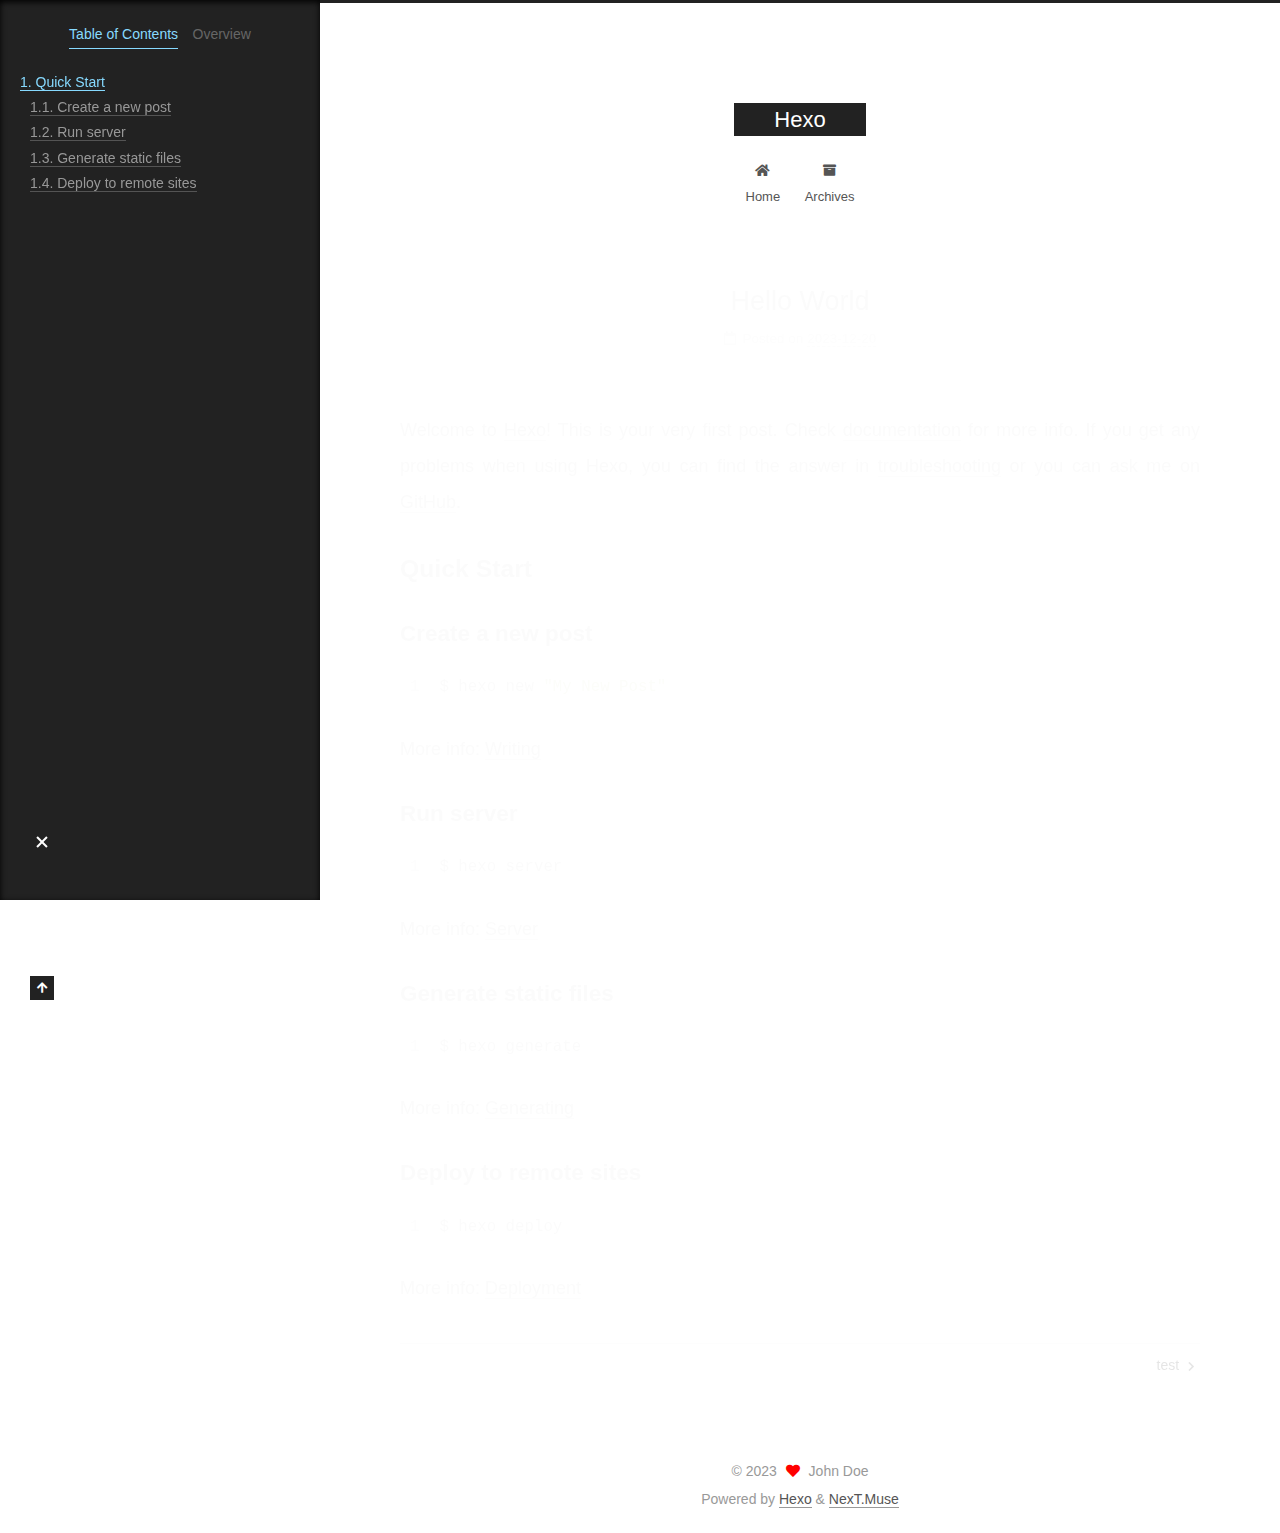
<file: 2023/12/20/hello-world/index.html>
<!DOCTYPE html>
<html lang="en">
<head>
  <meta charset="UTF-8">
<meta name="viewport" content="width=device-width, initial-scale=1, maximum-scale=2">
<meta name="theme-color" content="#222">
<meta name="generator" content="Hexo 7.0.0">
  <link rel="apple-touch-icon" sizes="180x180" href="/images/apple-touch-icon-next.png">
  <link rel="icon" type="image/png" sizes="32x32" href="/images/favicon-32x32-next.png">
  <link rel="icon" type="image/png" sizes="16x16" href="/images/favicon-16x16-next.png">
  <link rel="mask-icon" href="/images/logo.svg" color="#222">

<link rel="stylesheet" href="/css/main.css">


<link rel="stylesheet" href="/lib/font-awesome/css/all.min.css">

<script id="hexo-configurations">
    var NexT = window.NexT || {};
    var CONFIG = {"hostname":"example.com","root":"/","scheme":"Muse","version":"7.8.0","exturl":false,"sidebar":{"position":"left","display":"post","padding":18,"offset":12,"onmobile":false},"copycode":{"enable":false,"show_result":false,"style":null},"back2top":{"enable":true,"sidebar":false,"scrollpercent":false},"bookmark":{"enable":false,"color":"#222","save":"auto"},"fancybox":false,"mediumzoom":false,"lazyload":false,"pangu":false,"comments":{"style":"tabs","active":null,"storage":true,"lazyload":false,"nav":null},"algolia":{"hits":{"per_page":10},"labels":{"input_placeholder":"Search for Posts","hits_empty":"We didn't find any results for the search: ${query}","hits_stats":"${hits} results found in ${time} ms"}},"localsearch":{"enable":false,"trigger":"auto","top_n_per_article":1,"unescape":false,"preload":false},"motion":{"enable":true,"async":false,"transition":{"post_block":"fadeIn","post_header":"slideDownIn","post_body":"slideDownIn","coll_header":"slideLeftIn","sidebar":"slideUpIn"}}};
  </script>

  <meta name="description" content="Welcome to Hexo! This is your very first post. Check documentation for more info. If you get any problems when using Hexo, you can find the answer in troubleshooting or you can ask me on GitHub. Quick">
<meta property="og:type" content="article">
<meta property="og:title" content="Hello World">
<meta property="og:url" content="http://example.com/2023/12/20/hello-world/index.html">
<meta property="og:site_name" content="Hexo">
<meta property="og:description" content="Welcome to Hexo! This is your very first post. Check documentation for more info. If you get any problems when using Hexo, you can find the answer in troubleshooting or you can ask me on GitHub. Quick">
<meta property="og:locale" content="en_US">
<meta property="article:published_time" content="2023-12-20T12:30:11.556Z">
<meta property="article:modified_time" content="2023-12-20T12:30:11.556Z">
<meta property="article:author" content="John Doe">
<meta name="twitter:card" content="summary">

<link rel="canonical" href="http://example.com/2023/12/20/hello-world/">


<script id="page-configurations">
  // https://hexo.io/docs/variables.html
  CONFIG.page = {
    sidebar: "",
    isHome : false,
    isPost : true,
    lang   : 'en'
  };
</script>

  <title>Hello World | Hexo</title>
  






  <noscript>
  <style>
  .use-motion .brand,
  .use-motion .menu-item,
  .sidebar-inner,
  .use-motion .post-block,
  .use-motion .pagination,
  .use-motion .comments,
  .use-motion .post-header,
  .use-motion .post-body,
  .use-motion .collection-header { opacity: initial; }

  .use-motion .site-title,
  .use-motion .site-subtitle {
    opacity: initial;
    top: initial;
  }

  .use-motion .logo-line-before i { left: initial; }
  .use-motion .logo-line-after i { right: initial; }
  </style>
</noscript>

</head>

<body itemscope itemtype="http://schema.org/WebPage">
  <div class="container use-motion">
    <div class="headband"></div>

    <header class="header" itemscope itemtype="http://schema.org/WPHeader">
      <div class="header-inner"><div class="site-brand-container">
  <div class="site-nav-toggle">
    <div class="toggle" aria-label="Toggle navigation bar">
      <span class="toggle-line toggle-line-first"></span>
      <span class="toggle-line toggle-line-middle"></span>
      <span class="toggle-line toggle-line-last"></span>
    </div>
  </div>

  <div class="site-meta">

    <a href="/" class="brand" rel="start">
      <span class="logo-line-before"><i></i></span>
      <h1 class="site-title">Hexo</h1>
      <span class="logo-line-after"><i></i></span>
    </a>
  </div>

  <div class="site-nav-right">
    <div class="toggle popup-trigger">
    </div>
  </div>
</div>




<nav class="site-nav">
  <ul id="menu" class="main-menu menu">
        <li class="menu-item menu-item-home">

    <a href="/" rel="section"><i class="fa fa-home fa-fw"></i>Home</a>

  </li>
        <li class="menu-item menu-item-archives">

    <a href="/archives/" rel="section"><i class="fa fa-archive fa-fw"></i>Archives</a>

  </li>
  </ul>
</nav>




</div>
    </header>

    
  <div class="back-to-top">
    <i class="fa fa-arrow-up"></i>
    <span>0%</span>
  </div>


    <main class="main">
      <div class="main-inner">
        <div class="content-wrap">
          

          <div class="content post posts-expand">
            

    
  
  
  <article itemscope itemtype="http://schema.org/Article" class="post-block" lang="en">
    <link itemprop="mainEntityOfPage" href="http://example.com/2023/12/20/hello-world/">

    <span hidden itemprop="author" itemscope itemtype="http://schema.org/Person">
      <meta itemprop="image" content="/images/avatar.gif">
      <meta itemprop="name" content="John Doe">
      <meta itemprop="description" content="">
    </span>

    <span hidden itemprop="publisher" itemscope itemtype="http://schema.org/Organization">
      <meta itemprop="name" content="Hexo">
    </span>
      <header class="post-header">
        <h1 class="post-title" itemprop="name headline">
          Hello World
        </h1>

        <div class="post-meta">
            <span class="post-meta-item">
              <span class="post-meta-item-icon">
                <i class="far fa-calendar"></i>
              </span>
              <span class="post-meta-item-text">Posted on</span>

              <time title="Created: 2023-12-20 20:30:11" itemprop="dateCreated datePublished" datetime="2023-12-20T20:30:11+08:00">2023-12-20</time>
            </span>

          

        </div>
      </header>

    
    
    
    <div class="post-body" itemprop="articleBody">

      
        <p>Welcome to <a target="_blank" rel="noopener" href="https://hexo.io/">Hexo</a>! This is your very first post. Check <a target="_blank" rel="noopener" href="https://hexo.io/docs/">documentation</a> for more info. If you get any problems when using Hexo, you can find the answer in <a target="_blank" rel="noopener" href="https://hexo.io/docs/troubleshooting.html">troubleshooting</a> or you can ask me on <a target="_blank" rel="noopener" href="https://github.com/hexojs/hexo/issues">GitHub</a>.</p>
<h2 id="Quick-Start"><a href="#Quick-Start" class="headerlink" title="Quick Start"></a>Quick Start</h2><h3 id="Create-a-new-post"><a href="#Create-a-new-post" class="headerlink" title="Create a new post"></a>Create a new post</h3><figure class="highlight bash"><table><tr><td class="gutter"><pre><span class="line">1</span><br></pre></td><td class="code"><pre><span class="line">$ hexo new <span class="string">&quot;My New Post&quot;</span></span><br></pre></td></tr></table></figure>

<p>More info: <a target="_blank" rel="noopener" href="https://hexo.io/docs/writing.html">Writing</a></p>
<h3 id="Run-server"><a href="#Run-server" class="headerlink" title="Run server"></a>Run server</h3><figure class="highlight bash"><table><tr><td class="gutter"><pre><span class="line">1</span><br></pre></td><td class="code"><pre><span class="line">$ hexo server</span><br></pre></td></tr></table></figure>

<p>More info: <a target="_blank" rel="noopener" href="https://hexo.io/docs/server.html">Server</a></p>
<h3 id="Generate-static-files"><a href="#Generate-static-files" class="headerlink" title="Generate static files"></a>Generate static files</h3><figure class="highlight bash"><table><tr><td class="gutter"><pre><span class="line">1</span><br></pre></td><td class="code"><pre><span class="line">$ hexo generate</span><br></pre></td></tr></table></figure>

<p>More info: <a target="_blank" rel="noopener" href="https://hexo.io/docs/generating.html">Generating</a></p>
<h3 id="Deploy-to-remote-sites"><a href="#Deploy-to-remote-sites" class="headerlink" title="Deploy to remote sites"></a>Deploy to remote sites</h3><figure class="highlight bash"><table><tr><td class="gutter"><pre><span class="line">1</span><br></pre></td><td class="code"><pre><span class="line">$ hexo deploy</span><br></pre></td></tr></table></figure>

<p>More info: <a target="_blank" rel="noopener" href="https://hexo.io/docs/one-command-deployment.html">Deployment</a></p>

    </div>

    
    
    

      <footer class="post-footer">

        


        
    <div class="post-nav">
      <div class="post-nav-item"></div>
      <div class="post-nav-item">
    <a href="/2023/12/20/test/" rel="next" title="test">
      test <i class="fa fa-chevron-right"></i>
    </a></div>
    </div>
      </footer>
    
  </article>
  
  
  



          </div>
          

<script>
  window.addEventListener('tabs:register', () => {
    let { activeClass } = CONFIG.comments;
    if (CONFIG.comments.storage) {
      activeClass = localStorage.getItem('comments_active') || activeClass;
    }
    if (activeClass) {
      let activeTab = document.querySelector(`a[href="#comment-${activeClass}"]`);
      if (activeTab) {
        activeTab.click();
      }
    }
  });
  if (CONFIG.comments.storage) {
    window.addEventListener('tabs:click', event => {
      if (!event.target.matches('.tabs-comment .tab-content .tab-pane')) return;
      let commentClass = event.target.classList[1];
      localStorage.setItem('comments_active', commentClass);
    });
  }
</script>

        </div>
          
  
  <div class="toggle sidebar-toggle">
    <span class="toggle-line toggle-line-first"></span>
    <span class="toggle-line toggle-line-middle"></span>
    <span class="toggle-line toggle-line-last"></span>
  </div>

  <aside class="sidebar">
    <div class="sidebar-inner">

      <ul class="sidebar-nav motion-element">
        <li class="sidebar-nav-toc">
          Table of Contents
        </li>
        <li class="sidebar-nav-overview">
          Overview
        </li>
      </ul>

      <!--noindex-->
      <div class="post-toc-wrap sidebar-panel">
          <div class="post-toc motion-element"><ol class="nav"><li class="nav-item nav-level-2"><a class="nav-link" href="#Quick-Start"><span class="nav-number">1.</span> <span class="nav-text">Quick Start</span></a><ol class="nav-child"><li class="nav-item nav-level-3"><a class="nav-link" href="#Create-a-new-post"><span class="nav-number">1.1.</span> <span class="nav-text">Create a new post</span></a></li><li class="nav-item nav-level-3"><a class="nav-link" href="#Run-server"><span class="nav-number">1.2.</span> <span class="nav-text">Run server</span></a></li><li class="nav-item nav-level-3"><a class="nav-link" href="#Generate-static-files"><span class="nav-number">1.3.</span> <span class="nav-text">Generate static files</span></a></li><li class="nav-item nav-level-3"><a class="nav-link" href="#Deploy-to-remote-sites"><span class="nav-number">1.4.</span> <span class="nav-text">Deploy to remote sites</span></a></li></ol></li></ol></div>
      </div>
      <!--/noindex-->

      <div class="site-overview-wrap sidebar-panel">
        <div class="site-author motion-element" itemprop="author" itemscope itemtype="http://schema.org/Person">
  <p class="site-author-name" itemprop="name">John Doe</p>
  <div class="site-description" itemprop="description"></div>
</div>
<div class="site-state-wrap motion-element">
  <nav class="site-state">
      <div class="site-state-item site-state-posts">
          <a href="/archives/">
        
          <span class="site-state-item-count">2</span>
          <span class="site-state-item-name">posts</span>
        </a>
      </div>
  </nav>
</div>



      </div>

    </div>
  </aside>
  <div id="sidebar-dimmer"></div>


      </div>
    </main>

    <footer class="footer">
      <div class="footer-inner">
        

        

<div class="copyright">
  
  &copy; 
  <span itemprop="copyrightYear">2023</span>
  <span class="with-love">
    <i class="fa fa-heart"></i>
  </span>
  <span class="author" itemprop="copyrightHolder">John Doe</span>
</div>
  <div class="powered-by">Powered by <a href="https://hexo.io/" class="theme-link" rel="noopener" target="_blank">Hexo</a> & <a href="https://muse.theme-next.org/" class="theme-link" rel="noopener" target="_blank">NexT.Muse</a>
  </div>

        








      </div>
    </footer>
  </div>

  
  <script src="/lib/anime.min.js"></script>
  <script src="/lib/velocity/velocity.min.js"></script>
  <script src="/lib/velocity/velocity.ui.min.js"></script>

<script src="/js/utils.js"></script>

<script src="/js/motion.js"></script>


<script src="/js/schemes/muse.js"></script>


<script src="/js/next-boot.js"></script>




  















  

  

</body>
</html>
</file>
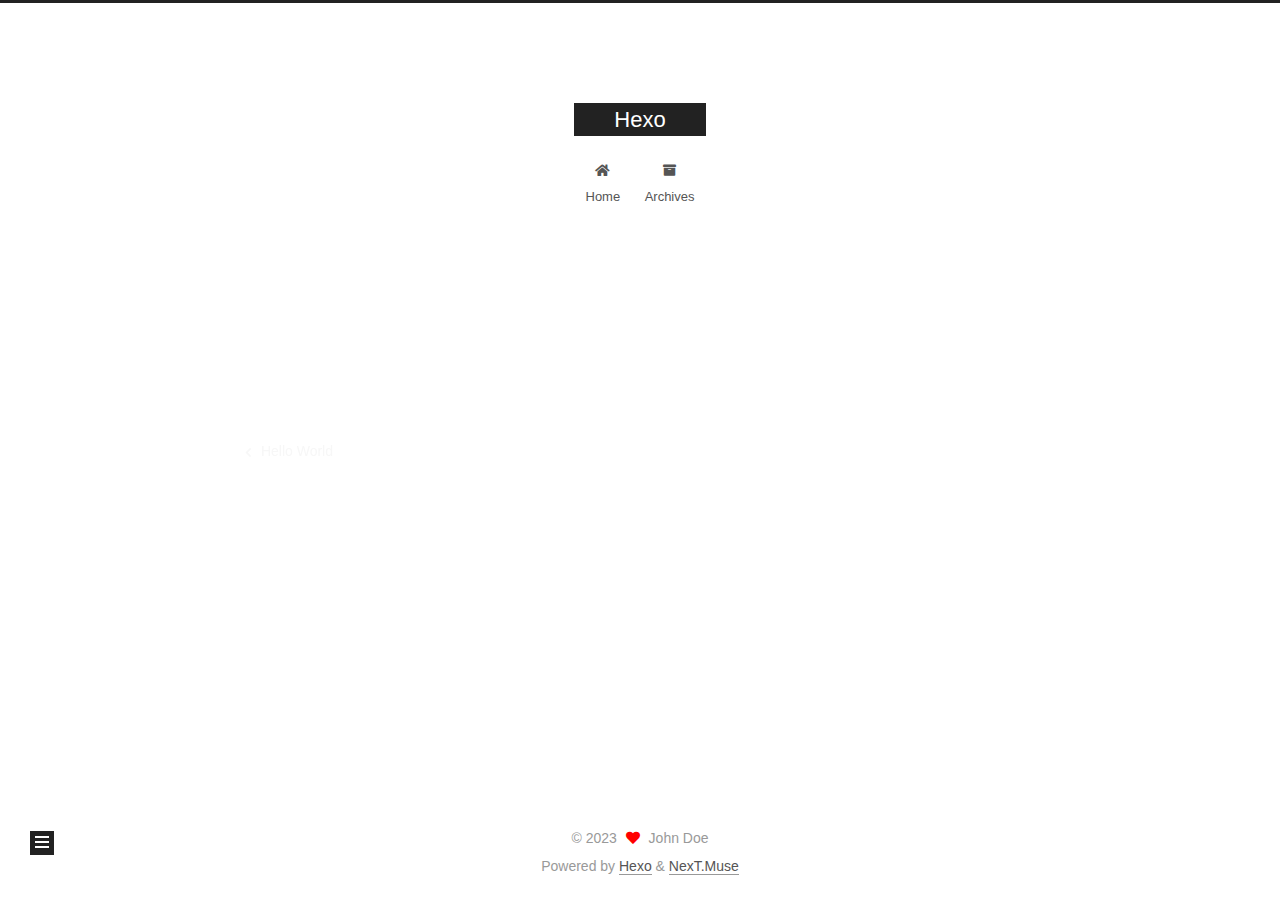
<file: 2023/12/20/test/index.html>
<!DOCTYPE html>
<html lang="en">
<head>
  <meta charset="UTF-8">
<meta name="viewport" content="width=device-width, initial-scale=1, maximum-scale=2">
<meta name="theme-color" content="#222">
<meta name="generator" content="Hexo 7.0.0">
  <link rel="apple-touch-icon" sizes="180x180" href="/images/apple-touch-icon-next.png">
  <link rel="icon" type="image/png" sizes="32x32" href="/images/favicon-32x32-next.png">
  <link rel="icon" type="image/png" sizes="16x16" href="/images/favicon-16x16-next.png">
  <link rel="mask-icon" href="/images/logo.svg" color="#222">

<link rel="stylesheet" href="/css/main.css">


<link rel="stylesheet" href="/lib/font-awesome/css/all.min.css">

<script id="hexo-configurations">
    var NexT = window.NexT || {};
    var CONFIG = {"hostname":"example.com","root":"/","scheme":"Muse","version":"7.8.0","exturl":false,"sidebar":{"position":"left","display":"post","padding":18,"offset":12,"onmobile":false},"copycode":{"enable":false,"show_result":false,"style":null},"back2top":{"enable":true,"sidebar":false,"scrollpercent":false},"bookmark":{"enable":false,"color":"#222","save":"auto"},"fancybox":false,"mediumzoom":false,"lazyload":false,"pangu":false,"comments":{"style":"tabs","active":null,"storage":true,"lazyload":false,"nav":null},"algolia":{"hits":{"per_page":10},"labels":{"input_placeholder":"Search for Posts","hits_empty":"We didn't find any results for the search: ${query}","hits_stats":"${hits} results found in ${time} ms"}},"localsearch":{"enable":false,"trigger":"auto","top_n_per_article":1,"unescape":false,"preload":false},"motion":{"enable":true,"async":false,"transition":{"post_block":"fadeIn","post_header":"slideDownIn","post_body":"slideDownIn","coll_header":"slideLeftIn","sidebar":"slideUpIn"}}};
  </script>

  <meta property="og:type" content="article">
<meta property="og:title" content="test">
<meta property="og:url" content="http://example.com/2023/12/20/test/index.html">
<meta property="og:site_name" content="Hexo">
<meta property="og:locale" content="en_US">
<meta property="article:published_time" content="2023-12-20T12:38:55.000Z">
<meta property="article:modified_time" content="2023-12-20T12:38:55.697Z">
<meta property="article:author" content="John Doe">
<meta name="twitter:card" content="summary">

<link rel="canonical" href="http://example.com/2023/12/20/test/">


<script id="page-configurations">
  // https://hexo.io/docs/variables.html
  CONFIG.page = {
    sidebar: "",
    isHome : false,
    isPost : true,
    lang   : 'en'
  };
</script>

  <title>test | Hexo</title>
  






  <noscript>
  <style>
  .use-motion .brand,
  .use-motion .menu-item,
  .sidebar-inner,
  .use-motion .post-block,
  .use-motion .pagination,
  .use-motion .comments,
  .use-motion .post-header,
  .use-motion .post-body,
  .use-motion .collection-header { opacity: initial; }

  .use-motion .site-title,
  .use-motion .site-subtitle {
    opacity: initial;
    top: initial;
  }

  .use-motion .logo-line-before i { left: initial; }
  .use-motion .logo-line-after i { right: initial; }
  </style>
</noscript>

</head>

<body itemscope itemtype="http://schema.org/WebPage">
  <div class="container use-motion">
    <div class="headband"></div>

    <header class="header" itemscope itemtype="http://schema.org/WPHeader">
      <div class="header-inner"><div class="site-brand-container">
  <div class="site-nav-toggle">
    <div class="toggle" aria-label="Toggle navigation bar">
      <span class="toggle-line toggle-line-first"></span>
      <span class="toggle-line toggle-line-middle"></span>
      <span class="toggle-line toggle-line-last"></span>
    </div>
  </div>

  <div class="site-meta">

    <a href="/" class="brand" rel="start">
      <span class="logo-line-before"><i></i></span>
      <h1 class="site-title">Hexo</h1>
      <span class="logo-line-after"><i></i></span>
    </a>
  </div>

  <div class="site-nav-right">
    <div class="toggle popup-trigger">
    </div>
  </div>
</div>




<nav class="site-nav">
  <ul id="menu" class="main-menu menu">
        <li class="menu-item menu-item-home">

    <a href="/" rel="section"><i class="fa fa-home fa-fw"></i>Home</a>

  </li>
        <li class="menu-item menu-item-archives">

    <a href="/archives/" rel="section"><i class="fa fa-archive fa-fw"></i>Archives</a>

  </li>
  </ul>
</nav>




</div>
    </header>

    
  <div class="back-to-top">
    <i class="fa fa-arrow-up"></i>
    <span>0%</span>
  </div>


    <main class="main">
      <div class="main-inner">
        <div class="content-wrap">
          

          <div class="content post posts-expand">
            

    
  
  
  <article itemscope itemtype="http://schema.org/Article" class="post-block" lang="en">
    <link itemprop="mainEntityOfPage" href="http://example.com/2023/12/20/test/">

    <span hidden itemprop="author" itemscope itemtype="http://schema.org/Person">
      <meta itemprop="image" content="/images/avatar.gif">
      <meta itemprop="name" content="John Doe">
      <meta itemprop="description" content="">
    </span>

    <span hidden itemprop="publisher" itemscope itemtype="http://schema.org/Organization">
      <meta itemprop="name" content="Hexo">
    </span>
      <header class="post-header">
        <h1 class="post-title" itemprop="name headline">
          test
        </h1>

        <div class="post-meta">
            <span class="post-meta-item">
              <span class="post-meta-item-icon">
                <i class="far fa-calendar"></i>
              </span>
              <span class="post-meta-item-text">Posted on</span>

              <time title="Created: 2023-12-20 20:38:55" itemprop="dateCreated datePublished" datetime="2023-12-20T20:38:55+08:00">2023-12-20</time>
            </span>

          

        </div>
      </header>

    
    
    
    <div class="post-body" itemprop="articleBody">

      
        
    </div>

    
    
    

      <footer class="post-footer">

        


        
    <div class="post-nav">
      <div class="post-nav-item">
    <a href="/2023/12/20/hello-world/" rel="prev" title="Hello World">
      <i class="fa fa-chevron-left"></i> Hello World
    </a></div>
      <div class="post-nav-item"></div>
    </div>
      </footer>
    
  </article>
  
  
  



          </div>
          

<script>
  window.addEventListener('tabs:register', () => {
    let { activeClass } = CONFIG.comments;
    if (CONFIG.comments.storage) {
      activeClass = localStorage.getItem('comments_active') || activeClass;
    }
    if (activeClass) {
      let activeTab = document.querySelector(`a[href="#comment-${activeClass}"]`);
      if (activeTab) {
        activeTab.click();
      }
    }
  });
  if (CONFIG.comments.storage) {
    window.addEventListener('tabs:click', event => {
      if (!event.target.matches('.tabs-comment .tab-content .tab-pane')) return;
      let commentClass = event.target.classList[1];
      localStorage.setItem('comments_active', commentClass);
    });
  }
</script>

        </div>
          
  
  <div class="toggle sidebar-toggle">
    <span class="toggle-line toggle-line-first"></span>
    <span class="toggle-line toggle-line-middle"></span>
    <span class="toggle-line toggle-line-last"></span>
  </div>

  <aside class="sidebar">
    <div class="sidebar-inner">

      <ul class="sidebar-nav motion-element">
        <li class="sidebar-nav-toc">
          Table of Contents
        </li>
        <li class="sidebar-nav-overview">
          Overview
        </li>
      </ul>

      <!--noindex-->
      <div class="post-toc-wrap sidebar-panel">
      </div>
      <!--/noindex-->

      <div class="site-overview-wrap sidebar-panel">
        <div class="site-author motion-element" itemprop="author" itemscope itemtype="http://schema.org/Person">
  <p class="site-author-name" itemprop="name">John Doe</p>
  <div class="site-description" itemprop="description"></div>
</div>
<div class="site-state-wrap motion-element">
  <nav class="site-state">
      <div class="site-state-item site-state-posts">
          <a href="/archives/">
        
          <span class="site-state-item-count">2</span>
          <span class="site-state-item-name">posts</span>
        </a>
      </div>
  </nav>
</div>



      </div>

    </div>
  </aside>
  <div id="sidebar-dimmer"></div>


      </div>
    </main>

    <footer class="footer">
      <div class="footer-inner">
        

        

<div class="copyright">
  
  &copy; 
  <span itemprop="copyrightYear">2023</span>
  <span class="with-love">
    <i class="fa fa-heart"></i>
  </span>
  <span class="author" itemprop="copyrightHolder">John Doe</span>
</div>
  <div class="powered-by">Powered by <a href="https://hexo.io/" class="theme-link" rel="noopener" target="_blank">Hexo</a> & <a href="https://muse.theme-next.org/" class="theme-link" rel="noopener" target="_blank">NexT.Muse</a>
  </div>

        








      </div>
    </footer>
  </div>

  
  <script src="/lib/anime.min.js"></script>
  <script src="/lib/velocity/velocity.min.js"></script>
  <script src="/lib/velocity/velocity.ui.min.js"></script>

<script src="/js/utils.js"></script>

<script src="/js/motion.js"></script>


<script src="/js/schemes/muse.js"></script>


<script src="/js/next-boot.js"></script>




  















  

  

</body>
</html>
</file>
<file: css/main.css>
:root {
  --body-bg-color: #fff;
  --content-bg-color: #fff;
  --card-bg-color: #f5f5f5;
  --text-color: #555;
  --blockquote-color: #666;
  --link-color: #555;
  --link-hover-color: #222;
  --brand-color: #fff;
  --brand-hover-color: #fff;
  --table-row-odd-bg-color: #f9f9f9;
  --table-row-hover-bg-color: #f5f5f5;
  --menu-item-bg-color: #f5f5f5;
  --btn-default-bg: #222;
  --btn-default-color: #fff;
  --btn-default-border-color: #222;
  --btn-default-hover-bg: #fff;
  --btn-default-hover-color: #222;
  --btn-default-hover-border-color: #222;
}
html {
  line-height: 1.15; /* 1 */
  -webkit-text-size-adjust: 100%; /* 2 */
}
body {
  margin: 0;
}
main {
  display: block;
}
h1 {
  font-size: 2em;
  margin: 0.67em 0;
}
hr {
  box-sizing: content-box; /* 1 */
  height: 0; /* 1 */
  overflow: visible; /* 2 */
}
pre {
  font-family: monospace, monospace; /* 1 */
  font-size: 1em; /* 2 */
}
a {
  background: transparent;
}
abbr[title] {
  border-bottom: none; /* 1 */
  text-decoration: underline; /* 2 */
  text-decoration: underline dotted; /* 2 */
}
b,
strong {
  font-weight: bolder;
}
code,
kbd,
samp {
  font-family: monospace, monospace; /* 1 */
  font-size: 1em; /* 2 */
}
small {
  font-size: 80%;
}
sub,
sup {
  font-size: 75%;
  line-height: 0;
  position: relative;
  vertical-align: baseline;
}
sub {
  bottom: -0.25em;
}
sup {
  top: -0.5em;
}
img {
  border-style: none;
}
button,
input,
optgroup,
select,
textarea {
  font-family: inherit; /* 1 */
  font-size: 100%; /* 1 */
  line-height: 1.15; /* 1 */
  margin: 0; /* 2 */
}
button,
input {
/* 1 */
  overflow: visible;
}
button,
select {
/* 1 */
  text-transform: none;
}
button,
[type='button'],
[type='reset'],
[type='submit'] {
  -webkit-appearance: button;
}
button::-moz-focus-inner,
[type='button']::-moz-focus-inner,
[type='reset']::-moz-focus-inner,
[type='submit']::-moz-focus-inner {
  border-style: none;
  padding: 0;
}
button:-moz-focusring,
[type='button']:-moz-focusring,
[type='reset']:-moz-focusring,
[type='submit']:-moz-focusring {
  outline: 1px dotted ButtonText;
}
fieldset {
  padding: 0.35em 0.75em 0.625em;
}
legend {
  box-sizing: border-box; /* 1 */
  color: inherit; /* 2 */
  display: table; /* 1 */
  max-width: 100%; /* 1 */
  padding: 0; /* 3 */
  white-space: normal; /* 1 */
}
progress {
  vertical-align: baseline;
}
textarea {
  overflow: auto;
}
[type='checkbox'],
[type='radio'] {
  box-sizing: border-box; /* 1 */
  padding: 0; /* 2 */
}
[type='number']::-webkit-inner-spin-button,
[type='number']::-webkit-outer-spin-button {
  height: auto;
}
[type='search'] {
  outline-offset: -2px; /* 2 */
  -webkit-appearance: textfield; /* 1 */
}
[type='search']::-webkit-search-decoration {
  -webkit-appearance: none;
}
::-webkit-file-upload-button {
  font: inherit; /* 2 */
  -webkit-appearance: button; /* 1 */
}
details {
  display: block;
}
summary {
  display: list-item;
}
template {
  display: none;
}
[hidden] {
  display: none;
}
::selection {
  background: #262a30;
  color: #eee;
}
html,
body {
  height: 100%;
}
body {
  background: var(--body-bg-color);
  color: var(--text-color);
  font-family: 'Lato', "PingFang SC", "Microsoft YaHei", sans-serif;
  font-size: 1em;
  line-height: 2;
}
@media (max-width: 991px) {
  body {
    padding-left: 0 !important;
    padding-right: 0 !important;
  }
}
h1,
h2,
h3,
h4,
h5,
h6 {
  font-family: 'Lato', "PingFang SC", "Microsoft YaHei", sans-serif;
  font-weight: bold;
  line-height: 1.5;
  margin: 20px 0 15px;
}
h1 {
  font-size: 1.5em;
}
h2 {
  font-size: 1.375em;
}
h3 {
  font-size: 1.25em;
}
h4 {
  font-size: 1.125em;
}
h5 {
  font-size: 1em;
}
h6 {
  font-size: 0.875em;
}
p {
  margin: 0 0 20px 0;
}
a,
span.exturl {
  border-bottom: 1px solid #999;
  color: var(--link-color);
  outline: 0;
  text-decoration: none;
  overflow-wrap: break-word;
  word-wrap: break-word;
  cursor: pointer;
}
a:hover,
span.exturl:hover {
  border-bottom-color: var(--link-hover-color);
  color: var(--link-hover-color);
}
iframe,
img,
video {
  display: block;
  margin-left: auto;
  margin-right: auto;
  max-width: 100%;
}
hr {
  background-image: repeating-linear-gradient(-45deg, #ddd, #ddd 4px, transparent 4px, transparent 8px);
  border: 0;
  height: 3px;
  margin: 40px 0;
}
blockquote {
  border-left: 4px solid #ddd;
  color: var(--blockquote-color);
  margin: 0;
  padding: 0 15px;
}
blockquote cite::before {
  content: '-';
  padding: 0 5px;
}
dt {
  font-weight: bold;
}
dd {
  margin: 0;
  padding: 0;
}
kbd {
  background-color: #f5f5f5;
  background-image: linear-gradient(#eee, #fff, #eee);
  border: 1px solid #ccc;
  border-radius: 0.2em;
  box-shadow: 0.1em 0.1em 0.2em rgba(0,0,0,0.1);
  color: #555;
  font-family: inherit;
  padding: 0.1em 0.3em;
  white-space: nowrap;
}
.table-container {
  overflow: auto;
}
table {
  border-collapse: collapse;
  border-spacing: 0;
  font-size: 0.875em;
  margin: 0 0 20px 0;
  width: 100%;
}
tbody tr:nth-of-type(odd) {
  background: var(--table-row-odd-bg-color);
}
tbody tr:hover {
  background: var(--table-row-hover-bg-color);
}
caption,
th,
td {
  font-weight: normal;
  padding: 8px;
  vertical-align: middle;
}
th,
td {
  border: 1px solid #ddd;
  border-bottom: 3px solid #ddd;
}
th {
  font-weight: 700;
  padding-bottom: 10px;
}
td {
  border-bottom-width: 1px;
}
.btn {
  background: var(--btn-default-bg);
  border: 2px solid var(--btn-default-border-color);
  border-radius: 0;
  color: var(--btn-default-color);
  display: inline-block;
  font-size: 0.875em;
  line-height: 2;
  padding: 0 20px;
  text-decoration: none;
  transition-property: background-color;
  transition-delay: 0s;
  transition-duration: 0.2s;
  transition-timing-function: ease-in-out;
}
.btn:hover {
  background: var(--btn-default-hover-bg);
  border-color: var(--btn-default-hover-border-color);
  color: var(--btn-default-hover-color);
}
.btn + .btn {
  margin: 0 0 8px 8px;
}
.btn .fa-fw {
  text-align: left;
  width: 1.285714285714286em;
}
.toggle {
  line-height: 0;
}
.toggle .toggle-line {
  background: #fff;
  display: inline-block;
  height: 2px;
  left: 0;
  position: relative;
  top: 0;
  transition: all 0.4s;
  vertical-align: top;
  width: 100%;
}
.toggle .toggle-line:not(:first-child) {
  margin-top: 3px;
}
.toggle.toggle-arrow .toggle-line-first {
  left: 50%;
  top: 2px;
  transform: rotate(45deg);
  width: 50%;
}
.toggle.toggle-arrow .toggle-line-middle {
  left: 2px;
  width: 90%;
}
.toggle.toggle-arrow .toggle-line-last {
  left: 50%;
  top: -2px;
  transform: rotate(-45deg);
  width: 50%;
}
.toggle.toggle-close .toggle-line-first {
  transform: rotate(-45deg);
  top: 5px;
}
.toggle.toggle-close .toggle-line-middle {
  opacity: 0;
}
.toggle.toggle-close .toggle-line-last {
  transform: rotate(45deg);
  top: -5px;
}
.highlight,
pre {
  background: #f7f7f7;
  color: #4d4d4c;
  line-height: 1.6;
  margin: 0 auto 20px;
}
pre,
code {
  font-family: consolas, Menlo, monospace, "PingFang SC", "Microsoft YaHei";
}
code {
  background: #eee;
  border-radius: 3px;
  color: #555;
  padding: 2px 4px;
  overflow-wrap: break-word;
  word-wrap: break-word;
}
.highlight *::selection {
  background: #d6d6d6;
}
.highlight pre {
  border: 0;
  margin: 0;
  padding: 10px 0;
}
.highlight table {
  border: 0;
  margin: 0;
  width: auto;
}
.highlight td {
  border: 0;
  padding: 0;
}
.highlight figcaption {
  background: #eff2f3;
  color: #4d4d4c;
  display: flex;
  font-size: 0.875em;
  justify-content: space-between;
  line-height: 1.2;
  padding: 0.5em;
}
.highlight figcaption a {
  color: #4d4d4c;
}
.highlight figcaption a:hover {
  border-bottom-color: #4d4d4c;
}
.highlight .gutter {
  -moz-user-select: none;
  -ms-user-select: none;
  -webkit-user-select: none;
  user-select: none;
}
.highlight .gutter pre {
  background: #eff2f3;
  color: #869194;
  padding-left: 10px;
  padding-right: 10px;
  text-align: right;
}
.highlight .code pre {
  background: #f7f7f7;
  padding-left: 10px;
  width: 100%;
}
.gist table {
  width: auto;
}
.gist table td {
  border: 0;
}
pre {
  overflow: auto;
  padding: 10px;
}
pre code {
  background: none;
  color: #4d4d4c;
  font-size: 0.875em;
  padding: 0;
  text-shadow: none;
}
pre .deletion {
  background: #fdd;
}
pre .addition {
  background: #dfd;
}
pre .meta {
  color: #eab700;
  -moz-user-select: none;
  -ms-user-select: none;
  -webkit-user-select: none;
  user-select: none;
}
pre .comment {
  color: #8e908c;
}
pre .variable,
pre .attribute,
pre .tag,
pre .name,
pre .regexp,
pre .ruby .constant,
pre .xml .tag .title,
pre .xml .pi,
pre .xml .doctype,
pre .html .doctype,
pre .css .id,
pre .css .class,
pre .css .pseudo {
  color: #c82829;
}
pre .number,
pre .preprocessor,
pre .built_in,
pre .builtin-name,
pre .literal,
pre .params,
pre .constant,
pre .command {
  color: #f5871f;
}
pre .ruby .class .title,
pre .css .rules .attribute,
pre .string,
pre .symbol,
pre .value,
pre .inheritance,
pre .header,
pre .ruby .symbol,
pre .xml .cdata,
pre .special,
pre .formula {
  color: #718c00;
}
pre .title,
pre .css .hexcolor {
  color: #3e999f;
}
pre .function,
pre .python .decorator,
pre .python .title,
pre .ruby .function .title,
pre .ruby .title .keyword,
pre .perl .sub,
pre .javascript .title,
pre .coffeescript .title {
  color: #4271ae;
}
pre .keyword,
pre .javascript .function {
  color: #8959a8;
}
.blockquote-center {
  border-left: none;
  margin: 40px 0;
  padding: 0;
  position: relative;
  text-align: center;
}
.blockquote-center .fa {
  display: block;
  opacity: 0.6;
  position: absolute;
  width: 100%;
}
.blockquote-center .fa-quote-left {
  border-top: 1px solid #ccc;
  text-align: left;
  top: -20px;
}
.blockquote-center .fa-quote-right {
  border-bottom: 1px solid #ccc;
  text-align: right;
  bottom: -20px;
}
.blockquote-center p,
.blockquote-center div {
  text-align: center;
}
.post-body .group-picture img {
  margin: 0 auto;
  padding: 0 3px;
}
.group-picture-row {
  margin-bottom: 6px;
  overflow: hidden;
}
.group-picture-column {
  float: left;
  margin-bottom: 10px;
}
.post-body .label {
  color: #555;
  display: inline;
  padding: 0 2px;
}
.post-body .label.default {
  background: #f0f0f0;
}
.post-body .label.primary {
  background: #efe6f7;
}
.post-body .label.info {
  background: #e5f2f8;
}
.post-body .label.success {
  background: #e7f4e9;
}
.post-body .label.warning {
  background: #fcf6e1;
}
.post-body .label.danger {
  background: #fae8eb;
}
.post-body .tabs {
  margin-bottom: 20px;
}
.post-body .tabs,
.tabs-comment {
  display: block;
  padding-top: 10px;
  position: relative;
}
.post-body .tabs ul.nav-tabs,
.tabs-comment ul.nav-tabs {
  display: flex;
  flex-wrap: wrap;
  margin: 0;
  margin-bottom: -1px;
  padding: 0;
}
@media (max-width: 413px) {
  .post-body .tabs ul.nav-tabs,
  .tabs-comment ul.nav-tabs {
    display: block;
    margin-bottom: 5px;
  }
}
.post-body .tabs ul.nav-tabs li.tab,
.tabs-comment ul.nav-tabs li.tab {
  border-bottom: 1px solid #ddd;
  border-left: 1px solid transparent;
  border-right: 1px solid transparent;
  border-top: 3px solid transparent;
  flex-grow: 1;
  list-style-type: none;
  border-radius: 0 0 0 0;
}
@media (max-width: 413px) {
  .post-body .tabs ul.nav-tabs li.tab,
  .tabs-comment ul.nav-tabs li.tab {
    border-bottom: 1px solid transparent;
    border-left: 3px solid transparent;
    border-right: 1px solid transparent;
    border-top: 1px solid transparent;
  }
}
@media (max-width: 413px) {
  .post-body .tabs ul.nav-tabs li.tab,
  .tabs-comment ul.nav-tabs li.tab {
    border-radius: 0;
  }
}
.post-body .tabs ul.nav-tabs li.tab a,
.tabs-comment ul.nav-tabs li.tab a {
  border-bottom: initial;
  display: block;
  line-height: 1.8;
  outline: 0;
  padding: 0.25em 0.75em;
  text-align: center;
  transition-delay: 0s;
  transition-duration: 0.2s;
  transition-timing-function: ease-out;
}
.post-body .tabs ul.nav-tabs li.tab a i,
.tabs-comment ul.nav-tabs li.tab a i {
  width: 1.285714285714286em;
}
.post-body .tabs ul.nav-tabs li.tab.active,
.tabs-comment ul.nav-tabs li.tab.active {
  border-bottom: 1px solid transparent;
  border-left: 1px solid #ddd;
  border-right: 1px solid #ddd;
  border-top: 3px solid #fc6423;
}
@media (max-width: 413px) {
  .post-body .tabs ul.nav-tabs li.tab.active,
  .tabs-comment ul.nav-tabs li.tab.active {
    border-bottom: 1px solid #ddd;
    border-left: 3px solid #fc6423;
    border-right: 1px solid #ddd;
    border-top: 1px solid #ddd;
  }
}
.post-body .tabs ul.nav-tabs li.tab.active a,
.tabs-comment ul.nav-tabs li.tab.active a {
  color: var(--link-color);
  cursor: default;
}
.post-body .tabs .tab-content .tab-pane,
.tabs-comment .tab-content .tab-pane {
  border: 1px solid #ddd;
  border-top: 0;
  padding: 20px 20px 0 20px;
  border-radius: 0;
}
.post-body .tabs .tab-content .tab-pane:not(.active),
.tabs-comment .tab-content .tab-pane:not(.active) {
  display: none;
}
.post-body .tabs .tab-content .tab-pane.active,
.tabs-comment .tab-content .tab-pane.active {
  display: block;
}
.post-body .tabs .tab-content .tab-pane.active:nth-of-type(1),
.tabs-comment .tab-content .tab-pane.active:nth-of-type(1) {
  border-radius: 0 0 0 0;
}
@media (max-width: 413px) {
  .post-body .tabs .tab-content .tab-pane.active:nth-of-type(1),
  .tabs-comment .tab-content .tab-pane.active:nth-of-type(1) {
    border-radius: 0;
  }
}
.post-body .note {
  border-radius: 3px;
  margin-bottom: 20px;
  padding: 1em;
  position: relative;
  border: 1px solid #eee;
  border-left-width: 5px;
}
.post-body .note h2,
.post-body .note h3,
.post-body .note h4,
.post-body .note h5,
.post-body .note h6 {
  margin-top: 0;
  border-bottom: initial;
  margin-bottom: 0;
  padding-top: 0;
}
.post-body .note p:first-child,
.post-body .note ul:first-child,
.post-body .note ol:first-child,
.post-body .note table:first-child,
.post-body .note pre:first-child,
.post-body .note blockquote:first-child,
.post-body .note img:first-child {
  margin-top: 0;
}
.post-body .note p:last-child,
.post-body .note ul:last-child,
.post-body .note ol:last-child,
.post-body .note table:last-child,
.post-body .note pre:last-child,
.post-body .note blockquote:last-child,
.post-body .note img:last-child {
  margin-bottom: 0;
}
.post-body .note.default {
  border-left-color: #777;
}
.post-body .note.default h2,
.post-body .note.default h3,
.post-body .note.default h4,
.post-body .note.default h5,
.post-body .note.default h6 {
  color: #777;
}
.post-body .note.primary {
  border-left-color: #6f42c1;
}
.post-body .note.primary h2,
.post-body .note.primary h3,
.post-body .note.primary h4,
.post-body .note.primary h5,
.post-body .note.primary h6 {
  color: #6f42c1;
}
.post-body .note.info {
  border-left-color: #428bca;
}
.post-body .note.info h2,
.post-body .note.info h3,
.post-body .note.info h4,
.post-body .note.info h5,
.post-body .note.info h6 {
  color: #428bca;
}
.post-body .note.success {
  border-left-color: #5cb85c;
}
.post-body .note.success h2,
.post-body .note.success h3,
.post-body .note.success h4,
.post-body .note.success h5,
.post-body .note.success h6 {
  color: #5cb85c;
}
.post-body .note.warning {
  border-left-color: #f0ad4e;
}
.post-body .note.warning h2,
.post-body .note.warning h3,
.post-body .note.warning h4,
.post-body .note.warning h5,
.post-body .note.warning h6 {
  color: #f0ad4e;
}
.post-body .note.danger {
  border-left-color: #d9534f;
}
.post-body .note.danger h2,
.post-body .note.danger h3,
.post-body .note.danger h4,
.post-body .note.danger h5,
.post-body .note.danger h6 {
  color: #d9534f;
}
.pagination .prev,
.pagination .next,
.pagination .page-number,
.pagination .space {
  display: inline-block;
  margin: 0 10px;
  padding: 0 11px;
  position: relative;
  top: -1px;
}
@media (max-width: 767px) {
  .pagination .prev,
  .pagination .next,
  .pagination .page-number,
  .pagination .space {
    margin: 0 5px;
  }
}
.pagination {
  border-top: 1px solid #eee;
  margin: 120px 0 0;
  text-align: center;
}
.pagination .prev,
.pagination .next,
.pagination .page-number {
  border-bottom: 0;
  border-top: 1px solid #eee;
  transition-property: border-color;
  transition-delay: 0s;
  transition-duration: 0.2s;
  transition-timing-function: ease-in-out;
}
.pagination .prev:hover,
.pagination .next:hover,
.pagination .page-number:hover {
  border-top-color: #222;
}
.pagination .space {
  margin: 0;
  padding: 0;
}
.pagination .prev {
  margin-left: 0;
}
.pagination .next {
  margin-right: 0;
}
.pagination .page-number.current {
  background: #ccc;
  border-top-color: #ccc;
  color: #fff;
}
@media (max-width: 767px) {
  .pagination {
    border-top: none;
  }
  .pagination .prev,
  .pagination .next,
  .pagination .page-number {
    border-bottom: 1px solid #eee;
    border-top: 0;
    margin-bottom: 10px;
    padding: 0 10px;
  }
  .pagination .prev:hover,
  .pagination .next:hover,
  .pagination .page-number:hover {
    border-bottom-color: #222;
  }
}
.comments {
  margin-top: 60px;
  overflow: hidden;
}
.comment-button-group {
  display: flex;
  flex-wrap: wrap-reverse;
  justify-content: center;
  margin: 1em 0;
}
.comment-button-group .comment-button {
  margin: 0.1em 0.2em;
}
.comment-button-group .comment-button.active {
  background: var(--btn-default-hover-bg);
  border-color: var(--btn-default-hover-border-color);
  color: var(--btn-default-hover-color);
}
.comment-position {
  display: none;
}
.comment-position.active {
  display: block;
}
.tabs-comment {
  background: var(--content-bg-color);
  margin-top: 4em;
  padding-top: 0;
}
.tabs-comment .comments {
  border: 0;
  box-shadow: none;
  margin-top: 0;
  padding-top: 0;
}
.container {
  min-height: 100%;
  position: relative;
}
.main-inner {
  margin: 0 auto;
  width: 700px;
}
@media (min-width: 1200px) {
  .main-inner {
    width: 800px;
  }
}
@media (min-width: 1600px) {
  .main-inner {
    width: 900px;
  }
}
@media (max-width: 767px) {
  .content-wrap {
    padding: 0 20px;
  }
}
.header {
  background: transparent;
}
.header-inner {
  margin: 0 auto;
  width: 700px;
}
@media (min-width: 1200px) {
  .header-inner {
    width: 800px;
  }
}
@media (min-width: 1600px) {
  .header-inner {
    width: 900px;
  }
}
.site-brand-container {
  display: flex;
  flex-shrink: 0;
  padding: 0 10px;
}
.headband {
  background: #222;
  height: 3px;
}
.site-meta {
  flex-grow: 1;
  text-align: center;
}
@media (max-width: 767px) {
  .site-meta {
    text-align: center;
  }
}
.brand {
  border-bottom: none;
  color: var(--brand-color);
  display: inline-block;
  line-height: 1.375em;
  padding: 0 40px;
  position: relative;
}
.brand:hover {
  color: var(--brand-hover-color);
}
.site-title {
  font-family: 'Lato', "PingFang SC", "Microsoft YaHei", sans-serif;
  font-size: 1.375em;
  font-weight: normal;
  margin: 0;
}
.site-subtitle {
  color: #999;
  font-size: 0.8125em;
  margin: 10px 0;
}
.use-motion .brand {
  opacity: 0;
}
.use-motion .site-title,
.use-motion .site-subtitle,
.use-motion .custom-logo-image {
  opacity: 0;
  position: relative;
  top: -10px;
}
.site-nav-toggle,
.site-nav-right {
  display: none;
}
@media (max-width: 767px) {
  .site-nav-toggle,
  .site-nav-right {
    display: flex;
    flex-direction: column;
    justify-content: center;
  }
}
.site-nav-toggle .toggle,
.site-nav-right .toggle {
  color: var(--text-color);
  padding: 10px;
  width: 22px;
}
.site-nav-toggle .toggle .toggle-line,
.site-nav-right .toggle .toggle-line {
  background: var(--text-color);
  border-radius: 1px;
}
.site-nav {
  display: block;
}
@media (max-width: 767px) {
  .site-nav {
    clear: both;
    display: none;
  }
}
.site-nav.site-nav-on {
  display: block;
}
.menu {
  margin-top: 20px;
  padding-left: 0;
  text-align: center;
}
.menu-item {
  display: inline-block;
  list-style: none;
  margin: 0 10px;
}
@media (max-width: 767px) {
  .menu-item {
    display: block;
    margin-top: 10px;
  }
  .menu-item.menu-item-search {
    display: none;
  }
}
.menu-item a,
.menu-item span.exturl {
  border-bottom: 0;
  display: block;
  font-size: 0.8125em;
  transition-property: border-color;
  transition-delay: 0s;
  transition-duration: 0.2s;
  transition-timing-function: ease-in-out;
}
@media (hover: none) {
  .menu-item a:hover,
  .menu-item span.exturl:hover {
    border-bottom-color: transparent !important;
  }
}
.menu-item .fa,
.menu-item .fab,
.menu-item .far,
.menu-item .fas {
  margin-right: 8px;
}
.menu-item .badge {
  display: inline-block;
  font-weight: bold;
  line-height: 1;
  margin-left: 0.35em;
  margin-top: 0.35em;
  text-align: center;
  white-space: nowrap;
}
@media (max-width: 767px) {
  .menu-item .badge {
    float: right;
    margin-left: 0;
  }
}
.menu-item-active a,
.menu .menu-item a:hover,
.menu .menu-item span.exturl:hover {
  background: var(--menu-item-bg-color);
}
.use-motion .menu-item {
  opacity: 0;
}
.sidebar {
  background: #222;
  bottom: 0;
  box-shadow: inset 0 2px 6px #000;
  position: fixed;
  top: 0;
}
@media (max-width: 991px) {
  .sidebar {
    display: none;
  }
}
.sidebar-inner {
  color: #999;
  padding: 18px 10px;
  text-align: center;
}
.cc-license {
  margin-top: 10px;
  text-align: center;
}
.cc-license .cc-opacity {
  border-bottom: none;
  opacity: 0.7;
}
.cc-license .cc-opacity:hover {
  opacity: 0.9;
}
.cc-license img {
  display: inline-block;
}
.site-author-image {
  border: 2px solid #333;
  display: block;
  margin: 0 auto;
  max-width: 96px;
  padding: 2px;
}
.site-author-name {
  color: #f5f5f5;
  font-weight: normal;
  margin: 5px 0 0;
  text-align: center;
}
.site-description {
  color: #999;
  font-size: 1em;
  margin-top: 5px;
  text-align: center;
}
.links-of-author {
  margin-top: 15px;
}
.links-of-author a,
.links-of-author span.exturl {
  border-bottom-color: #555;
  display: inline-block;
  font-size: 0.8125em;
  margin-bottom: 10px;
  margin-right: 10px;
  vertical-align: middle;
}
.links-of-author a::before,
.links-of-author span.exturl::before {
  background: #3bff9f;
  border-radius: 50%;
  content: ' ';
  display: inline-block;
  height: 4px;
  margin-right: 3px;
  vertical-align: middle;
  width: 4px;
}
.sidebar-button {
  margin-top: 15px;
}
.sidebar-button a {
  border: 1px solid #fc6423;
  border-radius: 4px;
  color: #fc6423;
  display: inline-block;
  padding: 0 15px;
}
.sidebar-button a .fa,
.sidebar-button a .fab,
.sidebar-button a .far,
.sidebar-button a .fas {
  margin-right: 5px;
}
.sidebar-button a:hover {
  background: #fc6423;
  border: 1px solid #fc6423;
  color: #fff;
}
.sidebar-button a:hover .fa,
.sidebar-button a:hover .fab,
.sidebar-button a:hover .far,
.sidebar-button a:hover .fas {
  color: #fff;
}
.links-of-blogroll {
  font-size: 0.8125em;
  margin-top: 10px;
}
.links-of-blogroll-title {
  font-size: 0.875em;
  font-weight: 600;
  margin-top: 0;
}
.links-of-blogroll-list {
  list-style: none;
  margin: 0;
  padding: 0;
}
#sidebar-dimmer {
  display: none;
}
@media (max-width: 767px) {
  #sidebar-dimmer {
    background: #000;
    display: block;
    height: 100%;
    left: 100%;
    opacity: 0;
    position: fixed;
    top: 0;
    width: 100%;
    z-index: 1100;
  }
  .sidebar-active + #sidebar-dimmer {
    opacity: 0.7;
    transform: translateX(-100%);
    transition: opacity 0.5s;
  }
}
.sidebar-nav {
  margin: 0;
  padding-bottom: 20px;
  padding-left: 0;
}
.sidebar-nav li {
  border-bottom: 1px solid transparent;
  color: #666;
  cursor: pointer;
  display: inline-block;
  font-size: 0.875em;
}
.sidebar-nav li.sidebar-nav-overview {
  margin-left: 10px;
}
.sidebar-nav li:hover {
  color: #f5f5f5;
}
.sidebar-nav .sidebar-nav-active {
  border-bottom-color: #87daff;
  color: #87daff;
}
.sidebar-nav .sidebar-nav-active:hover {
  color: #87daff;
}
.sidebar-panel {
  display: none;
  overflow-x: hidden;
  overflow-y: auto;
}
.sidebar-panel-active {
  display: block;
}
.sidebar-toggle {
  background: #222;
  bottom: 45px;
  cursor: pointer;
  height: 14px;
  left: 30px;
  padding: 5px;
  position: fixed;
  width: 14px;
  z-index: 1300;
}
@media (max-width: 991px) {
  .sidebar-toggle {
    left: 20px;
    opacity: 0.8;
    display: none;
  }
}
.sidebar-toggle:hover .toggle-line {
  background: #87daff;
}
.post-toc {
  font-size: 0.875em;
}
.post-toc ol {
  list-style: none;
  margin: 0;
  padding: 0 2px 5px 10px;
  text-align: left;
}
.post-toc ol > ol {
  padding-left: 0;
}
.post-toc ol a {
  transition-property: all;
  transition-delay: 0s;
  transition-duration: 0.2s;
  transition-timing-function: ease-in-out;
}
.post-toc .nav-item {
  line-height: 1.8;
  overflow: hidden;
  text-overflow: ellipsis;
  white-space: nowrap;
}
.post-toc .nav .nav-child {
  display: none;
}
.post-toc .nav .active > .nav-child {
  display: block;
}
.post-toc .nav .active-current > .nav-child {
  display: block;
}
.post-toc .nav .active-current > .nav-child > .nav-item {
  display: block;
}
.post-toc .nav .active > a {
  border-bottom-color: #87daff;
  color: #87daff;
}
.post-toc .nav .active-current > a {
  color: #87daff;
}
.post-toc .nav .active-current > a:hover {
  color: #87daff;
}
.site-state {
  display: flex;
  justify-content: center;
  line-height: 1.4;
  margin-top: 10px;
  overflow: hidden;
  text-align: center;
  white-space: nowrap;
}
.site-state-item {
  padding: 0 15px;
}
.site-state-item:not(:first-child) {
  border-left: 1px solid #333;
}
.site-state-item a {
  border-bottom: none;
}
.site-state-item-count {
  display: block;
  font-size: 1.25em;
  font-weight: 600;
  text-align: center;
}
.site-state-item-name {
  color: inherit;
  font-size: 0.875em;
}
.footer {
  color: #999;
  font-size: 0.875em;
  padding: 20px 0;
}
.footer.footer-fixed {
  bottom: 0;
  left: 0;
  position: absolute;
  right: 0;
}
.footer-inner {
  box-sizing: border-box;
  margin: 0 auto;
  text-align: center;
  width: 700px;
}
@media (min-width: 1200px) {
  .footer-inner {
    width: 800px;
  }
}
@media (min-width: 1600px) {
  .footer-inner {
    width: 900px;
  }
}
.languages {
  display: inline-block;
  font-size: 1.125em;
  position: relative;
}
.languages .lang-select-label span {
  margin: 0 0.5em;
}
.languages .lang-select {
  height: 100%;
  left: 0;
  opacity: 0;
  position: absolute;
  top: 0;
  width: 100%;
}
.with-love {
  color: #ff0000;
  display: inline-block;
  margin: 0 5px;
}
.powered-by,
.theme-info {
  display: inline-block;
}
@-moz-keyframes iconAnimate {
  0%, 100% {
    transform: scale(1);
  }
  10%, 30% {
    transform: scale(0.9);
  }
  20%, 40%, 60%, 80% {
    transform: scale(1.1);
  }
  50%, 70% {
    transform: scale(1.1);
  }
}
@-webkit-keyframes iconAnimate {
  0%, 100% {
    transform: scale(1);
  }
  10%, 30% {
    transform: scale(0.9);
  }
  20%, 40%, 60%, 80% {
    transform: scale(1.1);
  }
  50%, 70% {
    transform: scale(1.1);
  }
}
@-o-keyframes iconAnimate {
  0%, 100% {
    transform: scale(1);
  }
  10%, 30% {
    transform: scale(0.9);
  }
  20%, 40%, 60%, 80% {
    transform: scale(1.1);
  }
  50%, 70% {
    transform: scale(1.1);
  }
}
@keyframes iconAnimate {
  0%, 100% {
    transform: scale(1);
  }
  10%, 30% {
    transform: scale(0.9);
  }
  20%, 40%, 60%, 80% {
    transform: scale(1.1);
  }
  50%, 70% {
    transform: scale(1.1);
  }
}
.back-to-top {
  font-size: 12px;
  text-align: center;
  transition-delay: 0s;
  transition-duration: 0.2s;
  transition-timing-function: ease-in-out;
}
.back-to-top {
  background: #222;
  bottom: -100px;
  box-sizing: border-box;
  color: #fff;
  cursor: pointer;
  left: 30px;
  opacity: 1;
  padding: 0 6px;
  position: fixed;
  transition-property: bottom;
  z-index: 1300;
  width: 24px;
}
.back-to-top span {
  display: none;
}
.back-to-top:hover {
  color: #87daff;
}
.back-to-top.back-to-top-on {
  bottom: 19px;
}
@media (max-width: 991px) {
  .back-to-top {
    left: 20px;
    opacity: 0.8;
  }
}
.post-body {
  font-family: 'Lato', "PingFang SC", "Microsoft YaHei", sans-serif;
  overflow-wrap: break-word;
  word-wrap: break-word;
}
@media (min-width: 1200px) {
  .post-body {
    font-size: 1.125em;
  }
}
.post-body .exturl .fa {
  font-size: 0.875em;
  margin-left: 4px;
}
.post-body .image-caption,
.post-body .figure .caption {
  color: #999;
  font-size: 0.875em;
  font-weight: bold;
  line-height: 1;
  margin: -20px auto 15px;
  text-align: center;
}
.post-sticky-flag {
  display: inline-block;
  transform: rotate(30deg);
}
.post-button {
  margin-top: 40px;
  text-align: center;
}
.use-motion .post-block,
.use-motion .pagination,
.use-motion .comments {
  opacity: 0;
}
.use-motion .post-header {
  opacity: 0;
}
.use-motion .post-body {
  opacity: 0;
}
.use-motion .collection-header {
  opacity: 0;
}
.posts-collapse {
  margin-left: 35px;
  position: relative;
}
@media (max-width: 767px) {
  .posts-collapse {
    margin-left: 0px;
    margin-right: 0px;
  }
}
.posts-collapse .collection-title {
  font-size: 1.125em;
  position: relative;
}
.posts-collapse .collection-title::before {
  background: #999;
  border: 1px solid #fff;
  border-radius: 50%;
  content: ' ';
  height: 10px;
  left: 0;
  margin-left: -6px;
  margin-top: -4px;
  position: absolute;
  top: 50%;
  width: 10px;
}
.posts-collapse .collection-year {
  font-size: 1.5em;
  font-weight: bold;
  margin: 60px 0;
  position: relative;
}
.posts-collapse .collection-year::before {
  background: #bbb;
  border-radius: 50%;
  content: ' ';
  height: 8px;
  left: 0;
  margin-left: -4px;
  margin-top: -4px;
  position: absolute;
  top: 50%;
  width: 8px;
}
.posts-collapse .collection-header {
  display: block;
  margin: 0 0 0 20px;
}
.posts-collapse .collection-header small {
  color: #bbb;
  margin-left: 5px;
}
.posts-collapse .post-header {
  border-bottom: 1px dashed #ccc;
  margin: 30px 0;
  padding-left: 15px;
  position: relative;
  transition-property: border;
  transition-delay: 0s;
  transition-duration: 0.2s;
  transition-timing-function: ease-in-out;
}
.posts-collapse .post-header::before {
  background: #bbb;
  border: 1px solid #fff;
  border-radius: 50%;
  content: ' ';
  height: 6px;
  left: 0;
  margin-left: -4px;
  position: absolute;
  top: 0.75em;
  transition-property: background;
  width: 6px;
  transition-delay: 0s;
  transition-duration: 0.2s;
  transition-timing-function: ease-in-out;
}
.posts-collapse .post-header:hover {
  border-bottom-color: #666;
}
.posts-collapse .post-header:hover::before {
  background: #222;
}
.posts-collapse .post-meta {
  display: inline;
  font-size: 0.75em;
  margin-right: 10px;
}
.posts-collapse .post-title {
  display: inline;
}
.posts-collapse .post-title a,
.posts-collapse .post-title span.exturl {
  border-bottom: none;
  color: var(--link-color);
}
.posts-collapse .post-title .fa-external-link-alt {
  font-size: 0.875em;
  margin-left: 5px;
}
.posts-collapse::before {
  background: #f5f5f5;
  content: ' ';
  height: 100%;
  left: 0;
  margin-left: -2px;
  position: absolute;
  top: 1.25em;
  width: 4px;
}
.post-eof {
  background: #ccc;
  height: 1px;
  margin: 80px auto 60px;
  text-align: center;
  width: 8%;
}
.post-block:last-of-type .post-eof {
  display: none;
}
.content {
  padding-top: 40px;
}
@media (min-width: 992px) {
  .post-body {
    text-align: justify;
  }
}
@media (max-width: 991px) {
  .post-body {
    text-align: justify;
  }
}
.post-body h1,
.post-body h2,
.post-body h3,
.post-body h4,
.post-body h5,
.post-body h6 {
  padding-top: 10px;
}
.post-body h1 .header-anchor,
.post-body h2 .header-anchor,
.post-body h3 .header-anchor,
.post-body h4 .header-anchor,
.post-body h5 .header-anchor,
.post-body h6 .header-anchor {
  border-bottom-style: none;
  color: #ccc;
  float: right;
  margin-left: 10px;
  visibility: hidden;
}
.post-body h1 .header-anchor:hover,
.post-body h2 .header-anchor:hover,
.post-body h3 .header-anchor:hover,
.post-body h4 .header-anchor:hover,
.post-body h5 .header-anchor:hover,
.post-body h6 .header-anchor:hover {
  color: inherit;
}
.post-body h1:hover .header-anchor,
.post-body h2:hover .header-anchor,
.post-body h3:hover .header-anchor,
.post-body h4:hover .header-anchor,
.post-body h5:hover .header-anchor,
.post-body h6:hover .header-anchor {
  visibility: visible;
}
.post-body iframe,
.post-body img,
.post-body video {
  margin-bottom: 20px;
}
.post-body .video-container {
  height: 0;
  margin-bottom: 20px;
  overflow: hidden;
  padding-top: 75%;
  position: relative;
  width: 100%;
}
.post-body .video-container iframe,
.post-body .video-container object,
.post-body .video-container embed {
  height: 100%;
  left: 0;
  margin: 0;
  position: absolute;
  top: 0;
  width: 100%;
}
.post-gallery {
  align-items: center;
  display: grid;
  grid-gap: 10px;
  grid-template-columns: 1fr 1fr 1fr;
  margin-bottom: 20px;
}
@media (max-width: 767px) {
  .post-gallery {
    grid-template-columns: 1fr 1fr;
  }
}
.post-gallery a {
  border: 0;
}
.post-gallery img {
  margin: 0;
}
.posts-expand .post-header {
  font-size: 1.125em;
}
.posts-expand .post-title {
  font-size: 1.5em;
  font-weight: normal;
  margin: initial;
  text-align: center;
  overflow-wrap: break-word;
  word-wrap: break-word;
}
.posts-expand .post-title-link {
  border-bottom: none;
  color: var(--link-color);
  display: inline-block;
  position: relative;
  vertical-align: top;
}
.posts-expand .post-title-link::before {
  background: var(--link-color);
  bottom: 0;
  content: '';
  height: 2px;
  left: 0;
  position: absolute;
  transform: scaleX(0);
  visibility: hidden;
  width: 100%;
  transition-delay: 0s;
  transition-duration: 0.2s;
  transition-timing-function: ease-in-out;
}
.posts-expand .post-title-link:hover::before {
  transform: scaleX(1);
  visibility: visible;
}
.posts-expand .post-title-link .fa-external-link-alt {
  font-size: 0.875em;
  margin-left: 5px;
}
.posts-expand .post-meta {
  color: #999;
  font-family: 'Lato', "PingFang SC", "Microsoft YaHei", sans-serif;
  font-size: 0.75em;
  margin: 3px 0 60px 0;
  text-align: center;
}
.posts-expand .post-meta .post-description {
  font-size: 0.875em;
  margin-top: 2px;
}
.posts-expand .post-meta time {
  border-bottom: 1px dashed #999;
  cursor: pointer;
}
.post-meta .post-meta-item + .post-meta-item::before {
  content: '|';
  margin: 0 0.5em;
}
.post-meta-divider {
  margin: 0 0.5em;
}
.post-meta-item-icon {
  margin-right: 3px;
}
@media (max-width: 991px) {
  .post-meta-item-icon {
    display: inline-block;
  }
}
@media (max-width: 991px) {
  .post-meta-item-text {
    display: none;
  }
}
.post-nav {
  border-top: 1px solid #eee;
  display: flex;
  justify-content: space-between;
  margin-top: 15px;
  padding: 10px 5px 0;
}
.post-nav-item {
  flex: 1;
}
.post-nav-item a {
  border-bottom: none;
  display: block;
  font-size: 0.875em;
  line-height: 1.6;
  position: relative;
}
.post-nav-item a:active {
  top: 2px;
}
.post-nav-item .fa {
  font-size: 0.75em;
}
.post-nav-item:first-child {
  margin-right: 15px;
}
.post-nav-item:first-child .fa {
  margin-right: 5px;
}
.post-nav-item:last-child {
  margin-left: 15px;
  text-align: right;
}
.post-nav-item:last-child .fa {
  margin-left: 5px;
}
.rtl.post-body p,
.rtl.post-body a,
.rtl.post-body h1,
.rtl.post-body h2,
.rtl.post-body h3,
.rtl.post-body h4,
.rtl.post-body h5,
.rtl.post-body h6,
.rtl.post-body li,
.rtl.post-body ul,
.rtl.post-body ol {
  direction: rtl;
  font-family: UKIJ Ekran;
}
.rtl.post-title {
  font-family: UKIJ Ekran;
}
.post-tags {
  margin-top: 40px;
  text-align: center;
}
.post-tags a {
  display: inline-block;
  font-size: 0.8125em;
}
.post-tags a:not(:last-child) {
  margin-right: 10px;
}
.post-widgets {
  border-top: 1px solid #eee;
  margin-top: 15px;
  text-align: center;
}
.wp_rating {
  height: 20px;
  line-height: 20px;
  margin-top: 10px;
  padding-top: 6px;
  text-align: center;
}
.social-like {
  display: flex;
  font-size: 0.875em;
  justify-content: center;
  text-align: center;
}
.reward-container {
  margin: 20px auto;
  padding: 10px 0;
  text-align: center;
  width: 90%;
}
.reward-container button {
  background: transparent;
  border: 1px solid #fc6423;
  border-radius: 0;
  color: #fc6423;
  cursor: pointer;
  line-height: 2;
  outline: 0;
  padding: 0 15px;
  vertical-align: text-top;
}
.reward-container button:hover {
  background: #fc6423;
  border: 1px solid transparent;
  color: #fa9366;
}
#qr {
  padding-top: 20px;
}
#qr a {
  border: 0;
}
#qr img {
  display: inline-block;
  margin: 0.8em 2em 0 2em;
  max-width: 100%;
  width: 180px;
}
#qr p {
  text-align: center;
}
.category-all-page .category-all-title {
  text-align: center;
}
.category-all-page .category-all {
  margin-top: 20px;
}
.category-all-page .category-list {
  list-style: none;
  margin: 0;
  padding: 0;
}
.category-all-page .category-list-item {
  margin: 5px 10px;
}
.category-all-page .category-list-count {
  color: #bbb;
}
.category-all-page .category-list-count::before {
  content: ' (';
  display: inline;
}
.category-all-page .category-list-count::after {
  content: ') ';
  display: inline;
}
.category-all-page .category-list-child {
  padding-left: 10px;
}
.event-list {
  padding: 0;
}
.event-list hr {
  background: #222;
  margin: 20px 0 45px 0;
}
.event-list hr::after {
  background: #222;
  color: #fff;
  content: 'NOW';
  display: inline-block;
  font-weight: bold;
  padding: 0 5px;
  text-align: right;
}
.event-list .event {
  background: #222;
  margin: 20px 0;
  min-height: 40px;
  padding: 15px 0 15px 10px;
}
.event-list .event .event-summary {
  color: #fff;
  margin: 0;
  padding-bottom: 3px;
}
.event-list .event .event-summary::before {
  animation: dot-flash 1s alternate infinite ease-in-out;
  color: #fff;
  content: '\f111';
  display: inline-block;
  font-size: 10px;
  margin-right: 25px;
  vertical-align: middle;
  font-family: 'Font Awesome 5 Free';
  font-weight: 900;
}
.event-list .event .event-relative-time {
  color: #bbb;
  display: inline-block;
  font-size: 12px;
  font-weight: normal;
  padding-left: 12px;
}
.event-list .event .event-details {
  color: #fff;
  display: block;
  line-height: 18px;
  margin-left: 56px;
  padding-bottom: 6px;
  padding-top: 3px;
  text-indent: -24px;
}
.event-list .event .event-details::before {
  color: #fff;
  display: inline-block;
  margin-right: 9px;
  text-align: center;
  text-indent: 0;
  width: 14px;
  font-family: 'Font Awesome 5 Free';
  font-weight: 900;
}
.event-list .event .event-details.event-location::before {
  content: '\f041';
}
.event-list .event .event-details.event-duration::before {
  content: '\f017';
}
.event-list .event-past {
  background: #f5f5f5;
}
.event-list .event-past .event-summary,
.event-list .event-past .event-details {
  color: #bbb;
  opacity: 0.9;
}
.event-list .event-past .event-summary::before,
.event-list .event-past .event-details::before {
  animation: none;
  color: #bbb;
}
@-moz-keyframes dot-flash {
  from {
    opacity: 1;
    transform: scale(1);
  }
  to {
    opacity: 0;
    transform: scale(0.8);
  }
}
@-webkit-keyframes dot-flash {
  from {
    opacity: 1;
    transform: scale(1);
  }
  to {
    opacity: 0;
    transform: scale(0.8);
  }
}
@-o-keyframes dot-flash {
  from {
    opacity: 1;
    transform: scale(1);
  }
  to {
    opacity: 0;
    transform: scale(0.8);
  }
}
@keyframes dot-flash {
  from {
    opacity: 1;
    transform: scale(1);
  }
  to {
    opacity: 0;
    transform: scale(0.8);
  }
}
ul.breadcrumb {
  font-size: 0.75em;
  list-style: none;
  margin: 1em 0;
  padding: 0 2em;
  text-align: center;
}
ul.breadcrumb li {
  display: inline;
}
ul.breadcrumb li + li::before {
  content: '/\00a0';
  font-weight: normal;
  padding: 0.5em;
}
ul.breadcrumb li + li:last-child {
  font-weight: bold;
}
.tag-cloud {
  text-align: center;
}
.tag-cloud a {
  display: inline-block;
  margin: 10px;
}
.tag-cloud a:hover {
  color: var(--link-hover-color) !important;
}
@media (max-width: 767px) {
  .header-inner,
  .main-inner,
  .footer-inner {
    width: auto;
  }
}
.header-inner {
  padding-top: 100px;
}
@media (max-width: 767px) {
  .header-inner {
    padding-top: 50px;
  }
}
.main-inner {
  padding-bottom: 60px;
}
.content {
  padding-top: 70px;
}
@media (max-width: 767px) {
  .content {
    padding-top: 35px;
  }
}
embed {
  display: block;
  margin: 0 auto 25px auto;
}
.custom-logo .site-meta-headline {
  text-align: center;
}
.custom-logo .site-title {
  color: #222;
  margin: 10px auto 0;
}
.custom-logo .site-title a {
  border: 0;
}
.custom-logo-image {
  background: #fff;
  margin: 0 auto;
  max-width: 150px;
  padding: 5px;
}
.brand {
  background: var(--btn-default-bg);
}
@media (max-width: 767px) {
  .site-nav {
    border-bottom: 1px solid #ddd;
    border-top: 1px solid #ddd;
    left: 0;
    margin: 0;
    padding: 0;
    width: 100%;
  }
}
@media (max-width: 767px) {
  .menu {
    text-align: left;
  }
}
.menu-item-active a,
.menu .menu-item a:hover,
.menu .menu-item span.exturl:hover {
  background: transparent;
  border-bottom: 1px solid var(--link-hover-color) !important;
}
@media (max-width: 767px) {
  .menu-item-active a,
  .menu .menu-item a:hover,
  .menu .menu-item span.exturl:hover {
    border-bottom: 1px dotted #ddd !important;
  }
}
@media (max-width: 767px) {
  .menu .menu-item {
    margin: 0 10px;
  }
}
.menu .menu-item a,
.menu .menu-item span.exturl {
  border-bottom: 1px solid transparent;
}
@media (max-width: 767px) {
  .menu .menu-item a,
  .menu .menu-item span.exturl {
    padding: 5px 10px;
  }
}
@media (min-width: 768px) {
  .menu .menu-item .fa,
  .menu .menu-item .fab,
  .menu .menu-item .far,
  .menu .menu-item .fas {
    display: block;
    line-height: 2;
    margin-right: 0;
    width: 100%;
  }
}
.menu .menu-item .badge {
  background: #eee;
  padding: 1px 4px;
}
.sub-menu {
  margin: 10px 0;
}
.sub-menu .menu-item {
  display: inline-block;
}
.sidebar {
  left: -320px;
}
.sidebar.sidebar-active {
  left: 0;
}
.sidebar {
  width: 320px;
  z-index: 1200;
  transition-delay: 0s;
  transition-duration: 0.2s;
  transition-timing-function: ease-out;
}
.sidebar a,
.sidebar span.exturl {
  border-bottom-color: #555;
  color: #999;
}
.sidebar a:hover,
.sidebar span.exturl:hover {
  border-bottom-color: #eee;
  color: #eee;
}
.links-of-blogroll-item {
  padding: 2px 10px;
}
.links-of-blogroll-item a,
.links-of-blogroll-item span.exturl {
  box-sizing: border-box;
  display: inline-block;
  max-width: 280px;
  overflow: hidden;
  text-overflow: ellipsis;
  white-space: nowrap;
}
</file>
